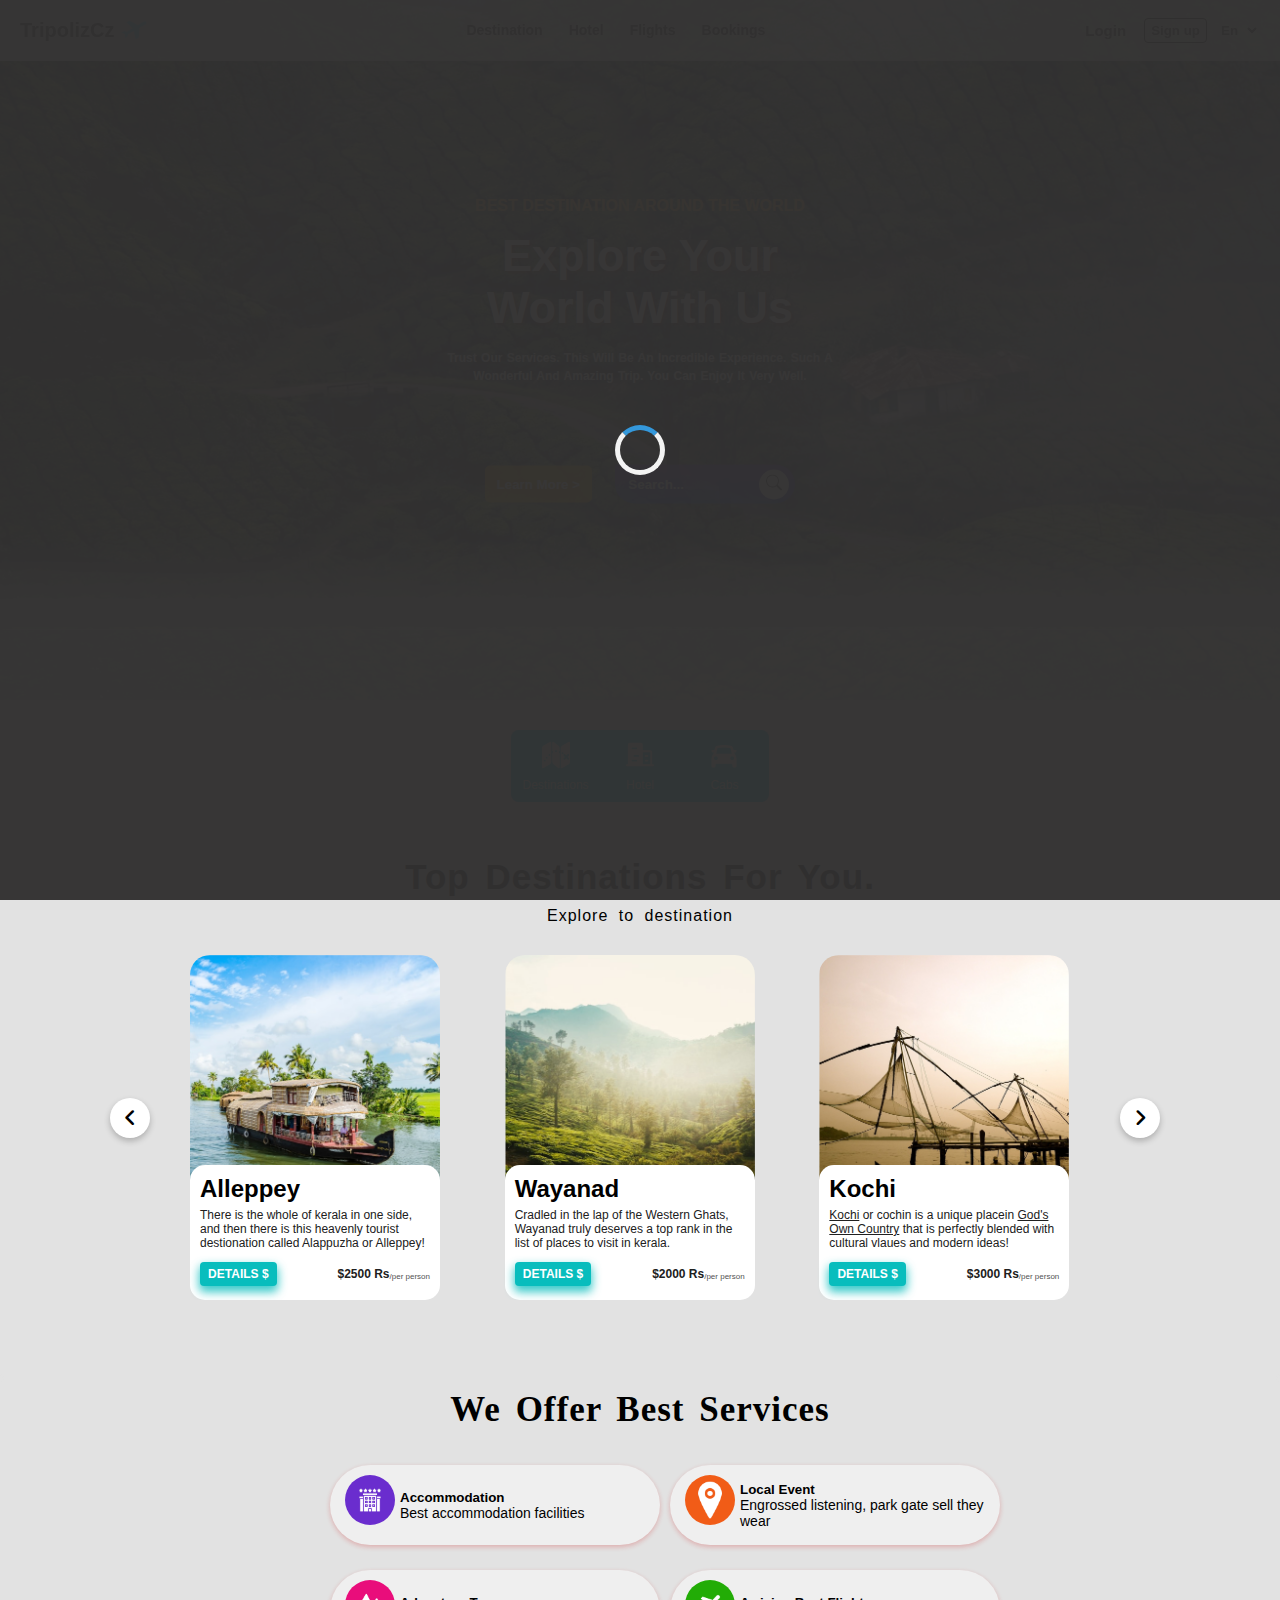
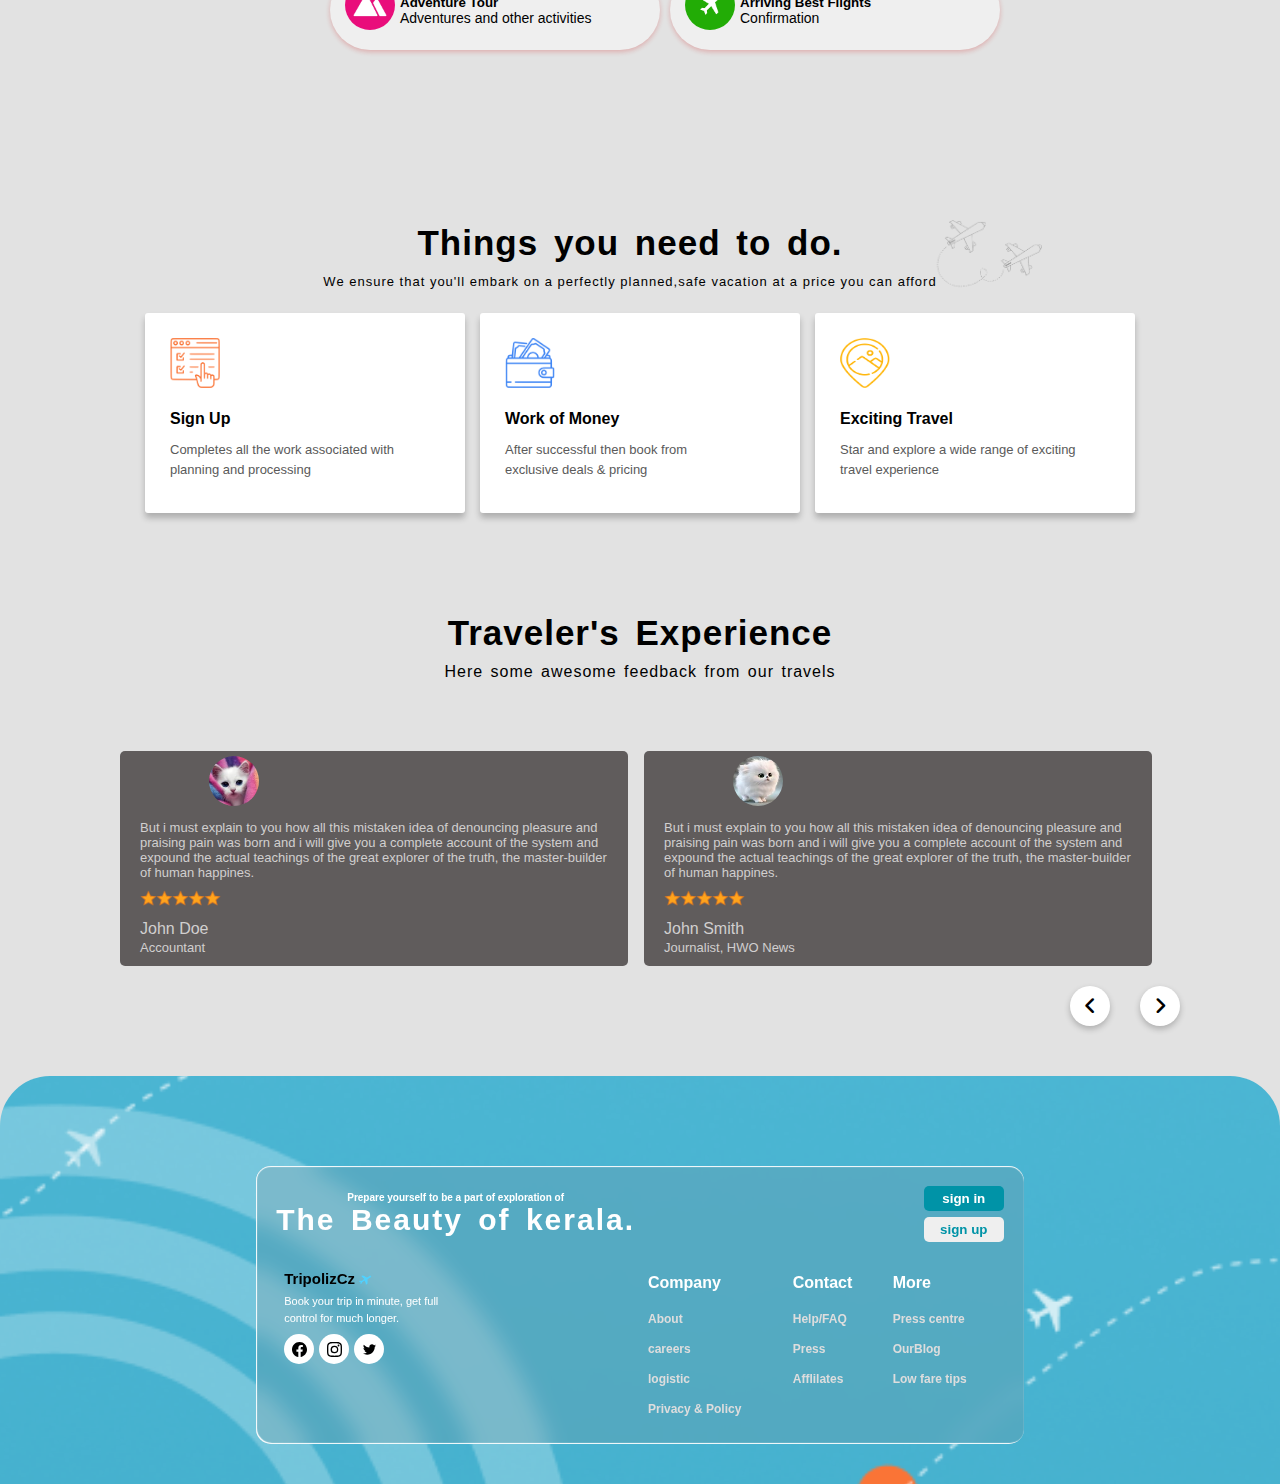
<file: index.html>
<!DOCTYPE html>
<html lang="en">

<head>
    <meta charset="UTF-8">
    <meta name="viewport" content="width=device-width, initial-scale=1.0">
    <meta name="viewport" content="width=device-width, initial-scale=1, maximum-scale=1, user-scalable=no">

    <title>TripolizCz</title>
    <!-- <link rel="stylesheet" href="index.css"> -->
    <link rel="stylesheet" href="styles/general.css">
    <link rel="stylesheet" href="styles/home-page/home.css">
    <link rel="stylesheet" href="styles/home-page/header.css">
    <link rel="stylesheet" href="styles/home-page/section1.css">
    <link rel="stylesheet" href="styles/home-page/section0.css">
    <link rel="stylesheet" href="styles/home-page/section2.css">
    <link rel="stylesheet" href="styles/home-page/section3.css">
    <link rel="stylesheet" href="styles/home-page/section4.css">
    <link rel="stylesheet" href="styles/home-page/footer.css">
    <link rel="stylesheet" href="styles/home-page/responsive.css">
    <link rel="stylesheet" href="styles/home-page/signup.css">
    <link rel="stylesheet" href="styles/home-page/package.css">
    <link rel="stylesheet" href="https://cdnjs.cloudflare.com/ajax/libs/font-awesome/6.3.0/css/all.min.css">
    <link href="https://cdn.jsdelivr.net/npm/bootstrap@5.3.2/dist/css/bootstrap.min.css" rel="stylesheet" integrity="sha384-T3c6CoIi6uLrA9TneNEoa7RxnatzjcDSCmG1MXxSR1GAsXEV/Dwwykc2MPK8M2HN" crossorigin="anonymous">
    <script src="scripts/sliderPackage.js" defer></script>
    <script src="scripts/sliderReview.js" defer></script>
</head>

<body class="orginalContent">
    <!-- header of the page -->
    <header>
        <a href="#">
            <div class="logo">

                <p>TripolizCz</p>
                <img src="images/plane.png" class="icon-plane" alt="logo">
            </div>
        </a>
        <nav class="nav-section">
            <a class="nav" href="#Destination">Destination</a>
            <a class="nav" onclick="">Hotel</a>
            <a class="nav" onclick="">Flights</a>
            <a class="nav" onclick="">Bookings</a>
        </nav>
        <div class="user-actions">
            <button class="login-btn" onclick="processing();">Login</button>
            <button class="Signup-btn js-signup">Sign up</button>
            <select id="myselect">
                <option selected>En</option>
                <option>Ara</option>
                <option>Mal</option>
                <option>Hi</option>
            </select>
        </div>
    </header>
    <!-- main body of the page  -->
    <main>

        <!-- section 1 background image included part -->
        <section class="display-main">

            <img class="background-image2" src="images/bg.jpg" alt="background-image">
            <div class="overlay"></div>


            <div class="center-content">
                <p class="mainp-1">Best Destination around the world</p>
                <p class="mainp-2">Explore Your <br>World With Us</p>
                <div class="mainp-3-div">
                    <p class="mainp-3">Trust our services. This will be an incredible experience. Such a wonderful and
                        amazing trip. You can enjoy it very well.</p>
                </div>

                <div class="mainp-4">
                    <button class="main-btn1" onclick="processing();">Learn More ></button> &nbsp;
                    <div class="search-container">
                        <label class="input-icon1" for="myInput" onclick="processing();">
                            <svg xmlns="http://www.w3.org/2000/svg" width="16" height="16" fill="currentColor"
                                class="bi bi-search" viewBox="0 0 16 16">
                                <path
                                    d="M11.742 10.344a6.5 6.5 0 1 0-1.397 1.398h-.001c.03.04.062.078.098.115l3.85 3.85a1 1 0 0 0 1.415-1.414l-3.85-3.85a1.007 1.007 0 0 0-.115-.1zM12 6.5a5.5 5.5 0 1 1-11 0 5.5 5.5 0 0 1 11 0z" />
                            </svg>
                        </label>
                        <input type="search" placeholder="Search..." class="main-btn2" id="myInput">
                    </div>
                </div>

            </div>
        </section>
        <section class="service-things">
            <div class="service-things-card">
                <button class="service-things-btn">
                    <?xml version="1.0" encoding="utf-8"?><!-- Uploaded to: SVG Repo, www.svgrepo.com, Generator: SVG Repo Mixer Tools -->
                    <svg fill="#000000" version="1.1" id="Uploaded to svgrepo.com" xmlns="http://www.w3.org/2000/svg"
                        xmlns:xlink="http://www.w3.org/1999/xlink" width="800px" height="800px" viewBox="0 0 32 32"
                        xml:space="preserve">
                        <style type="text/css">
                            .puchipuchi_een {
                                fill: #ffffff;
                            }
                        </style>
                        <path class="puchipuchi_een"
                            d="M9.285,2.029l-6.57,3.942C1.772,6.537,1,7.9,1,9v20c0,1.1,0.772,1.537,1.715,0.971l6.57-3.942
                        C10.228,25.463,11,24.1,11,23V3C11,1.9,10.228,1.463,9.285,2.029z M4,23c-0.552,0-1-0.448-1-1s0.448-1,1-1s1,0.448,1,1
                        S4.552,23,4,23z M6,20c-0.552,0-1-0.448-1-1s0.448-1,1-1s1,0.448,1,1S6.552,20,6,20z M9,17c-0.552,0-1-0.448-1-1s0.448-1,1-1
                        s1,0.448,1,1S9.552,17,9,17z M18.4,5.8l-4.8-3.6C12.72,1.54,12,1.9,12,3v9c0.552,0,1,0.448,1,1s-0.448,1-1,1v9
                        c0,1.1,0.72,2.54,1.6,3.2l4.8,3.6c0.88,0.66,1.6,0.3,1.6-0.8V14c-0.552,0-1-0.448-1-1s0.448-1,1-1V9C20,7.9,19.28,6.46,18.4,5.8z
                         M16,13c-0.552,0-1-0.448-1-1s0.448-1,1-1s1,0.448,1,1S16.552,13,16,13z M29.285,2.029l-6.57,3.942C21.772,6.537,21,7.9,21,9v20
                        c0,1.1,0.772,1.537,1.715,0.971l6.57-3.942C30.228,25.463,31,24.1,31,23V3C31,1.9,30.228,1.463,29.285,2.029z M23,15
                        c-0.552,0-1-0.448-1-1s0.448-1,1-1s1,0.448,1,1S23.552,15,23,15z M29.707,19.293c0.391,0.391,0.391,1.023,0,1.414
                        C29.512,20.902,29.256,21,29,21s-0.512-0.098-0.707-0.293L27,19.414l-1.293,1.293C25.512,20.902,25.256,21,25,21
                        s-0.512-0.098-0.707-0.293c-0.391-0.391-0.391-1.023,0-1.414L25.586,18l-1.293-1.293c-0.391-0.391-0.391-1.023,0-1.414
                        s1.023-0.391,1.414,0L27,16.586l1.293-1.293c0.391-0.391,1.023-0.391,1.414,0s0.391,1.023,0,1.414L28.414,18L29.707,19.293z" />
                    </svg>
                    <p>Destinations</p>
                </button>
                <button class="service-things-btn">
                    <?xml version="1.0" encoding="utf-8"?><!-- Uploaded to: SVG Repo, www.svgrepo.com, Generator: SVG Repo Mixer Tools -->
                    <svg fill="#000000" width="800px" height="800px" viewBox="0 0 256 256" id="Flat"
                        xmlns="http://www.w3.org/2000/svg">
                        <style type="text/css">
                            .puchipuchi_een {
                                fill: #ffffff;
                            }
                        </style>
                        <path
                            d="M240,207.98316h-8.00586v-104a16.01833,16.01833,0,0,0-16-16h-64v-48a16.01833,16.01833,0,0,0-16-16h-96a16.01833,16.01833,0,0,0-16,16v168H16a8,8,0,0,0,0,16H240a8,8,0,0,0,0-16Zm-120.00586-72a8.00009,8.00009,0,0,1-8,8h-32a8,8,0,0,1,0-16h32A8.00008,8.00008,0,0,1,119.99414,135.98316Zm-56-72h32a8,8,0,1,1,0,16h-32a8,8,0,0,1,0-16Zm0,104h32a8,8,0,1,1,0,16h-32a8,8,0,0,1,0-16Zm88-64h64v104h-64Zm48,72a8.00009,8.00009,0,0,1-8,8h-16a8,8,0,0,1,0-16h16A8.00008,8.00008,0,0,1,199.99414,175.98316Zm-32-40a8.00008,8.00008,0,0,1,8-8h16a8,8,0,1,1,0,16h-16A8.00009,8.00009,0,0,1,167.99414,135.98316Z" />
                    </svg>
                    <p>Hotel</p>
                </button>
                <button onclick="" class="service-things-btn">
                    <?xml version="1.0" encoding="utf-8"?><!-- Uploaded to: SVG Repo, www.svgrepo.com, Generator: SVG Repo Mixer Tools -->
                    <svg width="800px" height="800px" viewBox="0 0 24 24" fill="none"
                        xmlns="http://www.w3.org/2000/svg">
                        <style type="text/css">
                            .puchipuchi_een {
                                fill: #ffffff;
                            }
                        </style>
                        <path fill-rule="evenodd" clip-rule="evenodd"
                            d="M2 14.803v6.447c0 .414.336.75.75.75h1.614a.75.75 0 0 0 .74-.627L5.5 19h13l.395 2.373a.75.75 0 0 0 .74.627h1.615a.75.75 0 0 0 .75-.75v-6.447a5.954 5.954 0 0 0-1-3.303l-.78-1.17a1.994 1.994 0 0 1-.178-.33h.994a.75.75 0 0 0 .671-.415l.25-.5A.75.75 0 0 0 21.287 8H19.6l-.31-1.546a2.5 2.5 0 0 0-1.885-1.944C15.943 4.17 14.141 4 12 4c-2.142 0-3.943.17-5.405.51a2.5 2.5 0 0 0-1.886 1.944L4.399 8H2.714a.75.75 0 0 0-.67 1.085l.25.5a.75.75 0 0 0 .67.415h.995a1.999 1.999 0 0 1-.178.33L3 11.5c-.652.978-1 2.127-1 3.303zm15.961-4.799a4 4 0 0 0 .34.997H5.699c.157-.315.271-.65.34-.997l.632-3.157a.5.5 0 0 1 .377-.39C8.346 6.157 10 6 12 6c2 0 3.654.156 4.952.458a.5.5 0 0 1 .378.389l.631 3.157zM5.5 16a1.5 1.5 0 1 0 0-3 1.5 1.5 0 0 0 0 3zM20 14.5a1.5 1.5 0 1 1-3 0 1.5 1.5 0 0 1 3 0z" />
                    </svg>
                    <p>Cabs</p>
                </button>
            </div>

        </section>
        <!-- section 2 destinations part -->
        <section id="Destination">
            <div class="package-head">
                <h2>top Destinations for you.</h2>
                <p>Explore to destination</p>
            </div>
            <!-- <div class=".package-card-grid-parent-flex"> -->
            <div class="package-card-grid-parent">
                <i id="left" class="fa-solid fa-angle-left"></i>

                <ul class="package-card-grid js-package-grid">


                </ul>



                <i id="right" class="fa-solid fa-angle-right"></i>

            </div>
            <!-- </div> -->

        </section>

        <!-- styles on section 1css  -->
        <section class="display-main-services">
            <h2>We Offer Best Services</h2>
            <div class="display-main-services-grid">
                <div class="services-btn-container S-btn-1">
                    <button class="services-btn">
                        <span class="services-icon-container">
                            <img class="services-icon s-icon-1" src="images/hotel.png" alt="Hotel Icon">
                        </span>
                        <div class="p-services-content">
                        <p><b>Accommodation</b></p>
                        <p class="small-services-content">Best accommodation facilities</p></div>
                    </button>
                </div>
                <div class="services-btn-container S-btn-2">
                    <button class="services-btn">
                        <span class="services-icon-container">
                            <img class="services-icon s-icon-2" src="images/map.png" alt="Map Icon">
                        </span>
                        <div class="p-services-content">

                        <p><b>Local Event</b></p>
                        <p class="small-services-content">Engrossed listening, park gate sell they wear</p>
                        </div>
                    </button>
                </div>
                <div class="services-btn-container S-btn-3">
                    <button class="services-btn">
                        <span class="services-icon-container">
                            <img class="services-icon s-icon-3" src="images/mountain.png" alt="Mountain Icon">
                        </span>
                        <div class="p-services-content">

                        <p><b>Adventure Tour</b></p>
                        <p class="small-services-content">Adventures and other activities</p>
                        </div>
                    </button>
                </div>
                <div class="services-btn-container S-btn-4">
                    <button class="services-btn">
                        <span class="services-icon-container">
                            <img class="services-icon s-icon-4" src="images/aroplane.png" alt="Airplane Icon">
                        </span>
                        <div class="p-services-content">
                        
                        <p><b>Arriving Best Flights</b></p>
                        <p class="small-services-content">Confirmation</p>
                        </div>
                    </button>
                </div>
            </div>
        </section>

        <!-- section 3 things to do part -->
        <section id="things-to-do">
            <!-- <div class="overlay-things-to-do"></div> -->
            <div class="things-to-do-head-child">
                <div class="things-to-do-head-parent-dad">
                    <div class="things-to-do-head-parent">

                        <div class="things-to-do-head">
                            <h2>Things you need to do.</h2>
                            <p>We ensure that you'll embark on a perfectly planned,safe vacation at a price you can
                                afford</p>
                        </div>
                        <div class="things-to-do-logo">
                            <img src="images/Element.png" alt="logo" class="things-to-do-img-element">

                        </div>
                    </div>
                </div>
            </div>
            <div class="things-to-do-card-grid">
                <div class="things-to-do-card">
                    <div class="things-card-details-logo">
                        <img src="images/Groupsignup.png" alt="icon">
                    </div>
                    <div class="things-card-details-content">
                        <h4>Sign Up</h4>
                        <P>Completes all the work associated with <br>planning and processing</P>
                    </div>
                </div>
                <div class="things-to-do-card">
                    <div class="things-card-details-logo">
                        <img src="images/Groupmoney.png" alt="icon">
                    </div>
                    <div class="things-card-details-content">
                        <h4>Work of Money</h4>
                        <P>After successful then book from <br>exclusive deals & pricing</P>
                    </div>
                </div>
                <div class="things-to-do-card">
                    <div class="things-card-details-logo">
                        <img src="images/Grouptravel.png" alt="icon">
                    </div>
                    <div class="things-card-details-content">
                        <h4>Exciting Travel</h4>
                        <P>Star and explore a wide range of exciting <br>travel experience</P>
                    </div>
                </div>
            </div>

        </section>
        <!-- section 4 review or users experience part -->
        <section id="user-experience">
            <div class="experience-head">
                <h2>Traveler's experience</h2>

                <p>Here some awesome feedback from our travels</p>

            </div>
            <div class="experience-card-grid-parent">

                <ul class="experience-card-grid js-experience-grid">

                </ul>

                <i id="left" class="fa-solid fa-angle-left left-i"></i>

                <i id="right" class="fa-solid fa-angle-right"></i>


                <!-- <div class="experience-card-button">
                <i id="left" class="fa-solid fa-angle-left"></i>

                <i id="right" class="fa-solid fa-angle-right"></i>

            </div> -->
            </div>

        </section>
        <!-- footer of the page -->
        <footer>
            <img class="footer-bg" src="images/footer.png" alt="background-image" >
            <!-- loading="lazy" -->
            <div class="footer-content">
                <div class="footer-card">
                    <div class="footer-card-blur">

                        <div class="footer-card-grid">
                            <div class="footer-head-grid">
                                <div class="footer-head">
                                    <p>Prepare yourself to be a part of exploration of</p>
                                    <h2>The Beauty of kerala.</h2>
                                </div>
                                <div class="footer-button">
                                    <button class="signin-footer" onclick="processing();">sign in</button>
                                    <button class="signup-footer js-signup">sign up</button>
                                </div>
                            </div>
                            <div class="footer-main">
                                <div class="footer-contact">
                                    <!-- <div class="footer-contact2"> -->
                                    <h2>TripolizCz
                                        <img src="images/plane.png" class="icon-plane-footer" alt="logo">
                                    </h2>
                                    <p>Book your trip in minute, get full</p>
                                    <p>control for much longer.</p>
                                    <div class="social-icon">
                                        <div class="icon">
                                            
                                            <svg xmlns="http://www.w3.org/2000/svg" width="16" height="16" fill="currentColor" class="bi bi-facebook" viewBox="0 0 16 16">
                                                <path d="M16 8.049c0-4.446-3.582-8.05-8-8.05C3.58 0-.002 3.603-.002 8.05c0 4.017 2.926 7.347 6.75 7.951v-5.625h-2.03V8.05H6.75V6.275c0-2.017 1.195-3.131 3.022-3.131.876 0 1.791.157 1.791.157v1.98h-1.009c-.993 0-1.303.621-1.303 1.258v1.51h2.218l-.354 2.326H9.25V16c3.824-.604 6.75-3.934 6.75-7.951z"/>
                                              </svg>

                                        </div>
                                        <div class="icon">
                                            <svg xmlns="http://www.w3.org/2000/svg" width="16" height="16" fill="currentColor" class="bi bi-instagram" viewBox="0 0 16 16">
                                                <path d="M8 0C5.829 0 5.556.01 4.703.048 3.85.088 3.269.222 2.76.42a3.917 3.917 0 0 0-1.417.923A3.927 3.927 0 0 0 .42 2.76C.222 3.268.087 3.85.048 4.7.01 5.555 0 5.827 0 8.001c0 2.172.01 2.444.048 3.297.04.852.174 1.433.372 1.942.205.526.478.972.923 1.417.444.445.89.719 1.416.923.51.198 1.09.333 1.942.372C5.555 15.99 5.827 16 8 16s2.444-.01 3.298-.048c.851-.04 1.434-.174 1.943-.372a3.916 3.916 0 0 0 1.416-.923c.445-.445.718-.891.923-1.417.197-.509.332-1.09.372-1.942C15.99 10.445 16 10.173 16 8s-.01-2.445-.048-3.299c-.04-.851-.175-1.433-.372-1.941a3.926 3.926 0 0 0-.923-1.417A3.911 3.911 0 0 0 13.24.42c-.51-.198-1.092-.333-1.943-.372C10.443.01 10.172 0 7.998 0h.003zm-.717 1.442h.718c2.136 0 2.389.007 3.232.046.78.035 1.204.166 1.486.275.373.145.64.319.92.599.28.28.453.546.598.92.11.281.24.705.275 1.485.039.843.047 1.096.047 3.231s-.008 2.389-.047 3.232c-.035.78-.166 1.203-.275 1.485a2.47 2.47 0 0 1-.599.919c-.28.28-.546.453-.92.598-.28.11-.704.24-1.485.276-.843.038-1.096.047-3.232.047s-2.39-.009-3.233-.047c-.78-.036-1.203-.166-1.485-.276a2.478 2.478 0 0 1-.92-.598 2.48 2.48 0 0 1-.6-.92c-.109-.281-.24-.705-.275-1.485-.038-.843-.046-1.096-.046-3.233 0-2.136.008-2.388.046-3.231.036-.78.166-1.204.276-1.486.145-.373.319-.64.599-.92.28-.28.546-.453.92-.598.282-.11.705-.24 1.485-.276.738-.034 1.024-.044 2.515-.045v.002zm4.988 1.328a.96.96 0 1 0 0 1.92.96.96 0 0 0 0-1.92zm-4.27 1.122a4.109 4.109 0 1 0 0 8.217 4.109 4.109 0 0 0 0-8.217zm0 1.441a2.667 2.667 0 1 1 0 5.334 2.667 2.667 0 0 1 0-5.334z"/>
                                              </svg>
                                        </div>
                                        <div class="icon twitter">
                                            <?xml version="1.0" encoding="utf-8"?><!-- Uploaded to: SVG Repo, www.svgrepo.com, Generator: SVG Repo Mixer Tools -->
                                            <svg fill="#000000" width="800px" height="800px" viewBox="0 0 32 32"
                                                version="1.1" xmlns="http://www.w3.org/2000/svg">
                                                <path
                                                    d="M21.387 4.959c1.652 0 3.144 0.676 4.195 1.762 1.308-0.253 2.54-0.714 3.648-1.352-0.428 1.301-1.34 2.393-2.525 3.083 1.16-0.136 2.27-0.434 3.301-0.88-0.773 1.117-1.745 2.1-2.868 2.886 0.011 0.239 0.017 0.479 0.017 0.719 0 7.366-5.782 15.863-16.354 15.863-3.245 0-6.268-0.926-8.809-2.507 0.449 0.052 0.906 0.079 1.37 0.079 2.692 0 5.172-0.89 7.139-2.387-2.517-0.043-4.641-1.657-5.369-3.87 0.351 0.066 0.711 0.101 1.082 0.101 0.522 0 1.032-0.067 1.512-0.195-2.629-0.511-4.611-2.764-4.611-5.467v-0.072c0.776 0.418 1.661 0.669 2.605 0.698-1.543-1.001-2.558-2.705-2.558-4.64 0-1.022 0.284-1.981 0.779-2.801 2.834 3.371 7.069 5.591 11.847 5.824-0.098-0.407-0.149-0.837-0.149-1.27 0-3.079 2.574-5.575 5.749-5.575zM30.006 7.572v0z">
                                                </path>
                                            </svg>


                                        </div>




                                    </div>
                                </div>
                                <!-- </div> -->
                                <div class="footer-details">
                                    <table class="footer-table" onclick="">
                                        <tr>
                                            <th>Company</th>
                                            <th>Contact</th>
                                            <th>More</th>


                                        </tr>
                                        <td>About</td>
                                        <td>Help/FAQ</td>
                                        <td>Press centre</td>


                                        </tr>
                                        <tr>

                                            <td>careers</td>
                                            <td>Press</td>
                                            <td>OurBlog</td>


                                        </tr>
                                        <tr>
                                            <td>logistic</td>
                                            <td>Afflilates</td>

                                            <td>Low fare tips</td>
                                        </tr>
                                        <tr>
                                            <td>Privacy & Policy</td>

                                        </tr>

                                    </table>
                                </div>
                            </div>
                        </div>
                    </div>
                </div>
            </div>
        </footer>
    </main>

    <!-- Responsive styles for header -->
    <header class="header2">
        <a href="#">

            <div class="logo">
                <!-- <div> -->
                    <p>TripolizCz</p>
                <img src="images/plane.png" class="icon-plane" alt="logo">
                <!-- </div> -->
                
            </div>
        </a>
        <nav class="nav-section">
            <a class="nav" href="#Destination">Destination</a>
            <a class="nav" onclick="processing();">Hotel</a>
            <a class="nav" onclick="processing();">Flights</a>
            <!-- <a class="nav" onclick="processing();">Bookings</a> -->
            <button class="login-btn" onclick="processing();">Login</button>
            <button class="Signup-btn js-signup">Sign up</button>
            <select id="myselect">
                <option>En</option>
                <option>Ar</option>
                <option>Ml</option>
                <option>Hi</option>
            </select>
        </nav>
    </header>

    <header class="header3">
        <a href="#">

            <div class="left-section3">
                <p>TripolizCz</p>
                <img src="images/plane.png" class="icon-plane" alt="logo">
            </div>
        </a>
        <div class="right-section3 js-harmburger">
            <img class="harmbur-img" src="images/hamburger-menu.svg" onclick="navSection();">
        </div>
    </header>
    <nav class="nav-section3 js-nav-section">
        <ul>
            <li> <a class="nav" href="#Destination" onclick="navSection();">Destination</a></li>
            <li> <a class="nav" onclick="navSection();">Hotel</a></li>
            <li> <a class="nav" onclick="navSection();">Flights</a> </li>
            <li> <a class="nav js-signup" onclick="navSection();">Sign up</a> </li>
            <li>
                <a>language <select id="myselect">
                        <option onclick="navSection();">En</option>
                        <option onclick="navSection();">Ar</option>
                        <option onclick="navSection();">Ml</option>
                        <option onclick="navSection();">Hi</option>
                    </select>
                </a></li>
        </ul>

    </nav>
  

    <div id="loading-overlay">
        <div class="spinner"></div>
    </div>
    <script src="scripts/general.js"></script>
    <script>
        // alert('Not compeleted the work \n project designer is to slow "dayyan"')
        function processing() {
            alert('On work \n its coming soon')
            onclick = "processing();"
        }



    </script>
    <script src="data/package.js"></script>
    <script src="data/review.js"></script>
    <script src="scripts/index.js"></script>
    <!-- type="module"  -->
</body>

</html>
</file>
<file: index.css>
/* general   styles for home page*/
* {
    margin: 0;
    padding: 0;
    box-sizing: border-box;
    font-family: 'Roboto', Arial, sans-serif;

}

/* * h2{
         color: red;
      } */
* section,
footer {
    width: 100%;
}

body {
    font-family: 'Roboto', Arial, sans-serif;
    background-color: #e2e2e2;
    margin: 0;
    padding: 0;
    /* display: flex;
          justify-content: center;
          align-items: center; */
    min-height: 100vh;
    margin: 0;
    padding: 0;
    font-size: 16px;

}

main {
    margin: 0;
    padding: 0;
    display: grid;
    grid-template-rows: auto;
    row-gap: 30px;
}

@media screen and (max-width: 768px) {
    main {
        grid-template-rows: auto auto;
        /* Add more rows as needed */
        /* overflow-x: hidden; */
    }

    body {
        font-family: 'Roboto', Arial, sans-serif;
        background-color: #e2e2e2;
        margin: 0;
        padding: 0;
        display: flex;
        justify-content: center;
        align-items: center;
        min-height: 100vh;
        margin: 0;
        padding: 0;
        font-size: 16px;

    }
}



@media screen and (max-width: 768px) {
    body {
        font-size: 14px;
    }
}

/* Adjust font sizes for other elements as needed */

/* header styles goes here */



header {
    background-color: #ffffffc7;
    color: #242222;
    display: flex;
    justify-content: space-between;
    align-items: center;
    padding: 10px 20px;
    top: 0px;
    z-index: 5;
    position: fixed;
    width: 100%;
    font-weight: 550;
    border-bottom: 1px solid #ddd;
}

header a {
    text-decoration: none;
}

.logo {

    display: flex;
    align-items: center;
    justify-content: baseline;
    cursor: crosshair;
    text-align: center;

}

.logo p {
    color: #242222;
    font-size: 20px;
    font-weight: 700;
}

.icon-plane {
    height: 40px;
    width: 40px;

}

.nav-section {
    display: flex;
    flex-direction: row;
}

.nav {
    color: #242222;
    text-decoration: none;
    font-size: 14px;
    margin: 0 5px;
    transition: color 0.3s;
    padding: 5px 8px;
    border-radius: 8px;

}

.nav:hover {
    color: #2F5A78;
    background-color: rgb(248, 181, 58);
}

.user-actions {
    display: flex;
    align-items: center;
}

.user-actions button {
    font-weight: 550;

    background-color: transparent;
    color: #242222;
    cursor: pointer;
    margin-right: 10px;
    transition: color 0.3s;
}

.Signup-btn {
    border: solid 1.5px black;
    padding: 4px 6px;
    border-radius: 4px;
    transition: color 0.3s;
    display: inline-block;
    isolation: isolate;
    position: relative;

}

.Signup-btn::after {
    content: '';
    position: absolute;
    z-index: -1;
    background-color: rgb(248, 181, 58);
    inset: 0;
    transform-origin: right;
    transform: scaleX(0);
    transition: transform 450ms;
}

.Signup-btn:hover::after,
.Signup-btn:focus-visible::after {
    transform-origin: left;
    transform: scaleX(1);
}

.login-btn {
    border: none;
    font-size: 15px;
    transition: color 0.3s;
    padding: 5px 8px;
    border-radius: 8px;
}

.login-btn:hover {
    background-color: rgb(248, 181, 58);
}

.user-actions button:hover {
    color: #2F5A78;

}

select {
    font-weight: 550;
    background-color: transparent;
    color: #242222;
    border: none;
    cursor: pointer;
}

#myselect:focus {
    outline: orange;
}

.header2 {
    display: none;
}


/* responsive styles */
@media (max-width: 750px) {
    header {
        display: none;
    }

    .header2 {
        background-color: #ffffffe3;
        display: grid;
        align-items: center;
        grid-template-columns: 1fr;
        justify-content: center;
        width: 100%;
        row-gap: 15px;
        padding: 5px 3px;
        position: fixed;
    }

    .header2 a {
        text-decoration: none;
    }

    .logo {
        display: flex;
        align-items: center;
        justify-content: center;
        font-size: 20px;
    }

    .nav-section {
        width: 100%;
        display: flex;
        align-items: center;
        justify-content: space-between;
        column-gap: 15px;

    }

    .nav-section button {
        background-color: transparent;
        color: #000000;
        cursor: pointer;
        margin: 0px 5px;
        transition: color 0.3s;
    }

    .login-btn:hover {
        background-color: rgb(248, 181, 58);
    }

    .nav {
        color: #000000;
        text-decoration: none;
        font-size: 14px;
        margin: 0px 5PX;
        transition: color 0.3s;
        padding: 5px 7px;
        border-radius: 8px;
        left: -3px;
    }


    .Signup-btn {
        width: 65px;
    }
}

@media (max-width: 650px) {
    .nav-section {

        column-gap: 1px;
        left: -50px;
    }
}


.service-things {
    /* background-color: red; */
    /* height: 50px; */
    /* margin-top: 20px; */
    display: flex;
    align-items: center;
    justify-content: center;
    z-index: 1;

}

.service-things-card {
    background: rgb(0, 207, 235);
    padding: 5px;
    border-radius: 8px;

}

.service-things-btn {
    border: none;
    color: white;
    background: rgb(0, 207, 235);
    padding: 5px;
    border-radius: 8px;
    width: 80px;

}

.service-things-btn:hover {
    border: none;
    color: rgb(0, 207, 235);
    background: rgb(255, 255, 255);

}

.service-things-btn img {
    height: 30px;
    width: 30px;
    color: black;
}

.service-things-btn p {
    font-size: 12px;
    margin-top: 5px;
}



/* 
        <!-- section 1 background image included part -->

*/



.display-main {
    position: relative;
    height: 700px;
    background-color: #2F5A78;
    /* object-fit: cover; */
    /* background-image: url('/images/nature.jpeg');
     background-size: cover;
     background-position: center;
     background-repeat: no-repeat; */
    /* z-index: 2; */
}

.overlay {
    position: absolute;
    bottom: 0;
    left: 0;
    width: 100%;
    height: 10%;
    background-color: #e2e2e2fa;
    box-shadow: 0px 0px 0px rgba(0, 0, 0, 0.253), 0px 0px 50px 55px #e2e2e2;
}

.background-image {
    width: 100%;
    height: 100%;
    object-fit: cover;
}

.center-content {
    position: absolute;
    top: 50%;
    left: 50%;
    transform: translate(-50%, -50%);
    text-align: center;
}

.mainp-1 {
    color: rgb(243, 190, 92);
    text-transform: uppercase;
    margin-bottom: 15px;
    font-weight: bold;
}

.mainp-2 {
    color: white;
    text-transform: capitalize;
    font-weight: bold;
    font-size: 45px;
    margin-bottom: 15px;
    /* width: 350px; */
    overflow-wrap: break-word;
    word-wrap: break-word;
    word-break: break-word;
    text-shadow: 2px 2px 4px rgb(109, 50, 50);

}

.mainp-3 {
    color: rgb(248, 248, 248);
    text-transform: capitalize;
    font-size: 12px;
    font-weight: 550;
    word-spacing: 1px;
    width: 400px;
    overflow-wrap: break-word;
    word-wrap: break-word;
    word-break: break-word;
    margin-bottom: 80px;
    line-height: 18px;

}

.main-btn1 {
    padding: 11px 12px;
    border-radius: 5px;
    border: none;
    background-color: rgba(255, 190, 11, 0.726);
    color: #fff;
    font-weight: bold;
    margin-right: 10px;
    transition: background-color 0.2s, transform 0.2s;
}

.main-btn1:hover {
    transform: scale(1.08);
    background-color: rgba(226, 166, 0, 0.829);
}

.main-btn2 {
    padding: 12px 13px;
    border-radius: 25px;
    border-top-left-radius: 0px;
    border: none;
    background: linear-gradient(to bottom, rgba(102, 27, 199, 0.747) 0%, rgba(14, 62, 219, 0.747) 100%);

    color: #ffffff;
    font-weight: bold;
    width: 180px;
}

.main-btn2::placeholder {
    color: white;
}

.main-btn2:focus {
    outline: 2px solid blue;
}

.search-container {
    position: relative;
    display: inline-block;
}

.input-icon {
    position: absolute;
    top: 50%;
    right: 6px;
    /* Adjust as needed for the icon's position */
    transform: translateY(-50%);
    color: rgba(0, 0, 0, 0.747);
    background-color: #f0f0f0;
    padding: 5px;
    padding-bottom: 2px;
    border-radius: 20px;
}

.display-main-services {
    /* background: linear-gradient(to bottom, rgba(255, 255, 255, 0.726)50%, rgba(14, 62, 219, 0.747)); */
    position: relative;
    /* height: 500px; */
    margin-bottom: 80px;
    align-items: center;
    text-align: center;
    display: flex;
    flex-direction: column;
    row-gap: 25px;
    background-color: #e2e2e2;
    box-shadow: 0px -12px 4px #e2e2e2;
    ;
}

.display-main-services h2 {
    display: flex;
    justify-content: center;
    font-weight: 550;
    align-items: center;
    margin-bottom: 30px;
    font-family: 'Roboto Slab', serif;
    /* text-shadow: 2px 2px 4px rgb(59, 59, 59); */
    text-transform: capitalize;
    margin-bottom: 10px;
    font-weight: 600;
    font-size: 35px;
    letter-spacing: 1px;
    word-spacing: 5px;


}

.display-main-services-grid {
    display: grid;
    padding-right: 80px;
    grid-template-columns: 200px 200px;
    justify-content: center;
    align-content: center;
    column-gap: 130px;
    row-gap: 20px;
}

.services-btn {
    padding: 10px;
    width: 290px;
    text-align: start;
    border: none;
    border-radius: 50px;
    box-shadow: 0px 2px 5px rgba(209, 17, 17, 0.247);
    height: 60px;
    cursor: context-menu;
}

.services-btn p {
    margin-left: 55px;
}


.services-icon {
    /* margin-top: 3px; */
    margin-bottom: -10px;
    height: 40px;
    width: 40px;
    padding: 4px;
    border-radius: 40px;
    cursor: cell;
    color: #fff;
    /* background-color: black; */


}

.s-icon-1 {
    background-color: rgb(106, 45, 206);
    color: #fff;

}

.s-icon-2 {
    background-color: rgb(241, 92, 23);
    color: #fff;

}

.s-icon-3 {
    background-color: rgb(233, 13, 123);
    color: #fff;

}

.s-icon-4 {
    background-color: rgb(34, 172, 6);
    color: #fff;

}

.services-btn-container {
    position: relative;
    display: inline-block;
}

.services-icon-container {
    position: absolute;
    top: 25px;
    /* background-color: #0056b3; */
    /* Adjust as needed for the icon's position */
    transform: translateY(-50%);
    color: rgba(0, 0, 0, 0.747);
    /* background-color: #f0f0f0; */
    padding: 5px;
    padding-bottom: 2px;
    border-radius: 20px;
}


@media (max-width: 750px) {


    .display-main-services-grid {
        display: grid;
        grid-template-columns: 1fr;
        justify-content: center;
        align-content: center;
        column-gap: 130px;
        row-gap: 30px;
    }

    .services-btn-container {
        padding-left: 150px;
    }

    .services-btn {
        padding: 10px;
        text-align: start;
        border: none;
        border-radius: 50px;
        box-shadow: 0px 2px 5px rgba(209, 17, 17, 0.247);
        height: 60px;
        cursor: context-menu;
    }

    .S-btn-1 {
        left: -80px;
    }

    /* .S-btn-2 {
        left: 10px;
     } */

    .S-btn-3 {
        left: -80px;
    }

    /* .S-btn-4 {
        right: 0px;
     } */

    .services-btn p {
        margin-left: 55px;
    }

    .display-main-services h2 {
        font-family: 'Roboto Slab', serif;
        text-shadow: none;
        font-weight: 550;
        font-size: 30px;
        letter-spacing: 1px;
        word-spacing: 3px;


    }

}

/* <!-- section 2 services part -->*/



#Destination {
    margin-bottom: 60px;
    display: flex;
    align-items: center;
    justify-content: center;
    flex-direction: column;
    padding: 0px 15px;
}

.package-head {
    text-align: center;
    padding: 10px;
}

.package-head h2 {
    text-transform: capitalize;
    margin-bottom: 10px;
    font-weight: 800;
    font-size: 35px;
    letter-spacing: 1px;
    word-spacing: 5px;
}

.package-head p {
    letter-spacing: 1px;
    word-spacing: 5px;
}

.package-card-grid-parent {
    max-width: 1100px;
    width: 100%;
    position: relative;
    padding: 0px 15px;
    /* Adjust padding as needed */
    /* background-color: red; */

}

.package-card-grid-parent i {
    height: 40px;
    width: 40px;
    text-align: center;
    line-height: 40px;
    border-radius: 50%;
    background-color: #fff;
    cursor: pointer;
    position: absolute;
    top: 50%;
    font-size: 1.25rem;
    transform: translateY(-50%);
    box-shadow: 0 3px 6px rgba(0, 0, 0, 0.23);
}

.package-card-grid-parent i:first-child {
    left: -30px;
}

.package-card-grid-parent i:last-child {
    right: -20px;
}

.package-card-grid-parent .package-card-grid {
    display: grid;
    grid-auto-flow: column;
    grid-auto-columns: calc((100% / 3) - 16px);
    gap: 16px;
    overflow-x: auto;
    scroll-snap-type: x mandatory;
    scrollbar-width: 0;
    overflow: hidden;
    scroll-behavior: smooth;
}

.package-card-grid::-webkit-scrollbar {
    display: none;
}

.package-card-grid {
    /* list-style: none; */
    /* display: flex; */
    /* margin: 0; */
    margin-top: 20px;
    /* margin-left: 40px; */
    /* background-color: rgb(23, 39, 179); */
    /* padding: 0px 55px; */
    /* display: grid; */
    /* grid-template-columns: 1fr 1fr 1fr 1fr; */
    /* column-gap: 55px; */
    /* padding: 5px 25px; */
    /* justify-content: center;
     align-items: center;  */
    /* padding: 0px 60px; */
    /* width: 100%; */
}

.package-card .package-card-grid {
    scroll-snap-align: start;
    list-style: none;
    display: flex;
    align-items: center;
    justify-content: center;
    flex-direction: column;
    border-radius: 10px;
}

.package-card-grid.dragging {
    scroll-behavior: auto;
    scroll-snap-type: none;
}

.package-card-grid.dragging .package-card {
    cursor: grab;
    user-select: none;
}

.package-card {
    /* background-color: red; */
    /* height: 300px; */
    border-radius: 20px;
    padding: 0px;
    width: 250px;
    display: flex;
    flex-direction: column;
}

.package-image {
    height: 220px;
    border-radius: 20px;

}

.package-image img {
    width: 100%;
    border-top-left-radius: 20px;
    border-top-right-radius: 20px;
}

.package-card-details {
    margin-top: -10px;
    padding: 10px;
    display: flex;
    flex-direction: column;
    row-gap: 5px;
    background-color: #fff;
    border-radius: 15px;
    font-family: 'Roboto', Arial, sans-serif;
}

.package-card-details h2 {
    font-weight: 900;
}

.package-card-details p {
    width: 100%;
    font-size: 12px;
    color: rgb(32, 32, 32);
}

.package-details-bottom {
    display: flex;
    margin-top: 7px;
    margin-bottom: 4px;
}

.package-details-bottom button {
    width: 110px;
    color: white;
    background-color: orange;
    border: none;
    padding: 5px;
    text-align: center;
    align-items: center;
    justify-content: center;
    display: flex;
    border-radius: 4px;
    text-transform: uppercase;
    font-size: 12px;
    font-weight: 900;

}

.package-details-bottom p {
    display: flex;
    justify-content: end;
    /* align-items: center; */
}

.package-details-bottom .span1 {
    display: flex;
    align-items: center;
    font-weight: 700;

}

.package-details-bottom .span2 {
    font-size: 8px;
    display: flex;
    padding-top: 5px;
    align-items: center;
    color: rgb(83, 83, 83);


}


@media screen and (max-width: 950px) {
    .package-card-grid-parent .package-card-grid {
        grid-auto-columns: calc((100% / 2) - 9px);
    }

    .package-card-grid-parent {
        justify-content: center;
        display: flex;
        align-items: center;
        max-width: 650px;
        /* background-color: green; */
        padding: 5px 35px;


    }

    .package-card-grid {
        padding: 5px 20px;
        /* justify-content: center;
            display: flex;
            align-items: center; */
        /* justify-content: space-around; */
    }

    .package-head h2 {

        font-size: 30px;
        word-spacing: 3px;
    }
}

@media screen and (max-width: 700px) {
    .package-card-grid-parent .package-card-grid {
        grid-auto-columns: calc((100% / 1) - 9px);
        gap: 12px;

    }

    .package-card-grid-parent {
        justify-content: center;
        display: flex;
        align-items: center;
        max-width: 400px;
        /* background-color: green; */
        padding: 5px 35px;


    }

    .package-card-grid {
        padding: 5px 20px;
        /* justify-content: center;
            display: flex;
            align-items: center; */
        /* justify-content: space-around; */
    }

}

@media screen and (max-width: 450px) {
    .package-card-grid-parent .package-card-grid {
        grid-auto-columns: 100%;
    }

    .package-card-grid-parent {
        max-width: 400px;
        padding: 0px 0px;
    }

}


/* 
<!-- section 3 destinations part -->
*/


#things-to-do {
    margin-bottom: 60px;
    padding: 0px 15px;
}

.things-to-do-head-parent-dad {
    display: flex;
    justify-content: center;
    align-items: center;
    padding-left: 80px;
}

.things-to-do-head-parent {
    display: flex;
    justify-content: center;
    align-items: center;
    gap: 15px;

}

.things-to-do-head {
    flex-direction: column;
    text-align: center;
    display: flex;
    justify-content: center;
    align-items: center;

}

.things-to-do-head h2 {
    margin-bottom: 10px;
    font-weight: 800;
    font-size: 35px;
    letter-spacing: 1px;
    word-spacing: 5px;
    /* text-transform: capitalize; */

}

.things-to-do-head p {
    line-height: 17px;
    font-size: 13px;
    letter-spacing: 1px;
    /* word-spacing: 1px; */

}

.things-to-do-logo {

    display: flex;
    justify-content: center;
    align-items: center;
    height: 100%;
    width: 100px;
}

.things-to-do-logo img {
    /* height: 100% + 10px; */

    width: 110px;
}

.things-to-do-card-grid {
    margin-top: 20px;
    display: grid;
    grid-template-columns: 1fr 1fr 1fr;
    /* grid-template-columns: repeat(auto-fill, minmax(280px, 1fr));  */

    gap: 15px;
    padding: 0px 15px;
    justify-content: center;
    align-items: center;
}

.things-to-do-card {
    background-color: #ffffff;
    height: 200px;
    width: 320px;
    display: flex;
    flex-direction: column;
    row-gap: 22px;
    padding: 25px;
    padding-right: 50px;
    border-radius: 3px;
    box-shadow: 0 5px 6px rgba(0, 0, 0, 0.23);


}

.things-card-details-logo {
    height: 50px;
    width: 50px;
    /* background-color: red; */
}

.things-card-details-logo img {
    height: 100%;
    width: 100%;
}

.things-card-details-content {
    display: flex;
    flex-direction: column;
    row-gap: 12px;
}

.things-card-details-content h4 {
    font-weight: 550;
}

.things-card-details-content p {
    font-size: 13px;
    line-height: 20px;
    color: rgb(90, 90, 90);
}

@media screen and (max-width: 900px) {
    .things-to-do-card-grid {
        grid-template-columns: auto;
        row-gap: 20px;

    }

    .things-to-do-head h2 {
        margin-bottom: 10px;
        font-weight: 800;
        font-size: 28px;
        letter-spacing: 0px;
        word-spacing: 0px;
        /* text-transform: capitalize; */

    }
}

@media screen and (max-width: 600px) {
    .things-to-do-card-grid {
        grid-template-columns: auto;
        row-gap: 20px;

    }

    /* .things-to-do-card-grid {
        grid-template-columns: repeat(auto-fill, minmax(150px, 1fr)); 
    } */
}


/*
        <!-- section 4 things to do part -->

*/

#user-experience {
    margin-bottom: 80px;
    display: flex;
    align-items: center;
    justify-content: center;
    flex-direction: column;
    padding: 0px 35px;
}

.experience-head {
    text-align: center;
    padding: 10px;
}

.experience-head h2 {
    text-transform: capitalize;
    margin-bottom: 10px;
    font-weight: 800;
    font-size: 35px;
    letter-spacing: 1px;
    word-spacing: 5px;
}

.experience-head p {
    letter-spacing: 1px;
    word-spacing: 5px;
}

.experience-card-grid-parent {
    max-width: 1100px;
    width: 100%;
    position: relative;
    padding: 0px 30px;
    /* 
     display: grid;
     grid-template-columns: 1fr;
     height: 600px;
     justify-content: center;
     align-items: center;
     padding: 15px 3px;
      */
}

.experience-card-grid-parent i {
    height: 40px;
    width: 40px;
    text-align: center;
    line-height: 40px;
    border-radius: 50%;
    background-color: #fff;
    cursor: pointer;
    position: absolute;
    /* top: 50%; */
    bottom: -80px;
    font-size: 1.25rem;
    transform: translateY(-50%);
    box-shadow: 0 3px 6px rgba(0, 0, 0, 0.23);
}

/* .experience-card-grid-parent i:first-child{
    background-color: red;
     } */
.left-i {
    right: 80px;
}

.experience-card-grid-parent i:last-child {
    right: 10px;
    /* background-color: red; */

}

.experience-card-grid-parent .experience-card-grid {
    display: grid;
    grid-auto-flow: column;
    grid-auto-columns: calc((100% / 2) - 12px);
    gap: 16px;
    overflow-x: auto;
    scroll-snap-type: x mandatory;
    scrollbar-width: 0;
    /* overflow: hidden; */
    scroll-behavior: smooth;
}

.experience-card-grid::-webkit-scrollbar {
    display: none;
}

.experience-card-grid {
    margin-top: 60px;
    /* z-index: -1; */
}

/* .experience-card-grid {
     display: grid;
     grid-template-columns: 1fr 1fr 1fr;
     column-gap: 20px;
     justify-content: space-around;
     padding: 5px 30px;
     margin-top: 40px;
 } */
.experience-card-grid .experience-card {
    scroll-snap-align: start;

    list-style: none;
    display: flex;
    align-items: center;
    justify-content: center;
    flex-direction: column;
    border-radius: 5px;


}

.experience-card-grid.dragging {
    scroll-behavior: auto;
    scroll-snap-type: none;
}

.experience-card-grid.dragging .experience-card {
    cursor: grab;
    user-select: none;
}

.experience-card {
    background-color: rgba(179, 176, 176, 0.479);
    border-radius: 5px;
    width: 420px;
    display: flex;
    flex-direction: column;
    /* z-index: 1; */
    /* height: 300px; */
}

.experience-card-logo {
    margin-top: 5px;
    margin-left: -280px;
    /* position: absolute; */
    /* overflow: hidden; */
    /* z-index: ; */
}

.experience-card-logo img {
    border-radius: 25px;
    height: 50px;
    width: 50px;
}

.experience-card-details {
    display: flex;
    flex-direction: column;
    padding: 10px 20px;
    /* margin-top: 30px; */

}

.review-p-1 {
    color: grey;
    font-size: 13px;
    /* width: 390px; */
}

.review-p-2 {
    margin-top: 10px;
    margin-bottom: 10px;
}

.review-p-2 img {
    height: 16px;

}

.review-p-3 {
    color: grey;
}

.review-p-3 span {
    font-size: 13px;
}

@media screen and (max-width: 800px) {
    .experience-card-grid-parent .experience-card-grid {
        grid-auto-columns: calc((100% / 1) - 9px);
    }

    .experience-card-grid-parent {
        max-width: 500px;
        display: flex;
        justify-content: center;
        align-items: center;
    }

    /* #user-experience {
    background-color: green;
} */
}

@media screen and (max-width: 600px) {
    .experience-card-grid-parent .experience-card-grid {
        grid-auto-columns: 100%;
    }

    .experience-card-grid-parent {
        max-width: 500px;
        display: flex;
        justify-content: center;
        align-items: center;
    }
}


/* footer styles goes here */


footer {
    background-image: url('Group_610bg.png');
    /* height: 400px; */
    /* background-color: rgb(23, 226, 209); */
    border-top-left-radius: 30px;
    border-top-right-radius: 30px;
    padding-bottom: 50px;
    padding-top: 30px;
    /* padding: 60px 130px; */
    display: flex;
    justify-content: center;
    align-items: center;
    background-image: url('Group_610bg.png');
    background-size: cover;
    background-position: center;
}

.footer-card {
    /* width: 100%; */
    /* height: 100%; */
    background-color: rgba(71, 90, 71, 0.226);
    border-radius: 15px;

    /* display: flex;
     justify-content: center;
     align-items: center;
     background-image: url('/images/travel5.jpeg');
     background-size: cover;
     background-position: center;
     border-radius: 10px;
     overflow: hidden;
     position: relative; */

    padding: 20px;

    /* padding-bottom: 10px;
     padding-top: 10px;
     padding-left: 10px;
     padding-right: 10px; */
    backdrop-filter: blur(10px);
    -webkit-backdrop-filter: blur(10px);
    box-shadow: inset 1px -1px 1px white, inset 0px 1px 1px white;

}

.footer-card-grid {
    display: grid;
    grid-template-columns: 1fr;
    row-gap: 20px;
}

.footer-head-grid {
    display: grid;
    grid-template-columns: 1fr 1fr;
    column-gap: 10px;
}

.footer-head {
    display: flex;
    flex-direction: column;
    justify-content: center;
    align-items: left;
    text-align: center;
}

.footer-head p {
    font-size: 10px;
    font-weight: 600;
    color: white;
}

.footer-head h2 {
    font-size: 30px;
    color: white;
    word-spacing: 5px;

}

.footer-button {
    margin-left: 10px;
    display: flex;
    flex-direction: column;
    justify-content: center;
    align-items: end;
    row-gap: 6px;
}

.footer-button button {
    width: 80px;
    border-radius: 5px;
    border: none;
    padding: 4px 8px;
    font-weight: 600;
}

.signin-footer {
    background-color: rgb(0, 147, 167);
    color: white;

}

.signup-footer {
    color: rgb(0, 147, 167);
}

.footer-main {
    display: grid;
    grid-template-columns: 1fr 1fr;
    width: 100%;
}

.footer-contact {
    padding: 8px;
    display: flex;
    flex-direction: column;
    row-gap: 5px;
    /* justify-content: baseline; */
    align-items: left;
}

.footer-contact h2 {
    font-size: 15px;
    display: flex;
}

.icon-plane-footer {
    height: 20px;
    width: 20px;
}

.footer-contact p {
    color: #fff;
    font-size: 11px;
}

.footer-table {
    /* display: grid; */

    font-family: Arial, Helvetica, sans-serif;
    border-collapse: collapse;
    width: 100%;
}

.footer-table td,
.footer-table th {
    padding: 8px;
}

.footer-table td {
    color: #ddd;
    font-size: 12px;
}

.footer-table th {
    padding-top: 12px;
    padding-bottom: 12px;
    text-align: left;
    color: white;
}

@media screen and (max-width:900px) {
    footer {
        padding: 60px 20px;
        display: flex;
        justify-content: center;
        align-items: center;
        /* max-width: 700px; */

    }

    .footer-card {
        padding: 20px;
        margin: 30px;
        max-width: 500px;


    }

    .footer-main {
        display: grid;
        grid-template-columns: 1fr;
        width: 100%;
    }
}
</file>
<file: styles/general.css>
/* general styles to all the pages of the website ! */

/* Loading process */
#loading-overlay {
     display: none;
     position: fixed;
     top: 0;
     left: 0;
     width: 100%;
     height: 100%;
     /* background-image: url('/images/pes.jpg'); */
     /* filter: blur(2px); */
     background-color: rgba(49, 48, 48, 0.973);
     background-repeat: no-repeat;
     background-size: cover;
     background-position: center;
     z-index: 9999; /* Adjusted z-index to appear above the blurred background */
   }
   
   .spinner {
     position: fixed; /* Change to 'fixed' so it's positioned relative to the viewport */
     top: 50%;
     left: 50%;
     transform: translate(-50%, -50%);
     width: 50px;
     height: 50px;
     border: 5px solid #f3f3f3;
     border-top: 5px solid #3498db;
     border-radius: 50%;
     
     animation: spin 1s linear infinite;
   }
   
   @keyframes spin {
     0% { transform: translate(-50%, -50%) rotate(0deg); }
     100% { transform: translate(-50%, -50%) rotate(360deg); }
   }
</file>
<file: styles/home-page/home.css>
/* general   styles for home page*/
     * {
         margin: 0;
         padding: 0;
         box-sizing: border-box;
         font-family: 'Roboto', Arial, sans-serif;

     }
     
     /* * h2{
        color: red;
     } */
/* * section ,footer{
    width: 100%;
} */
     body {
         font-family: 'Roboto', Arial, sans-serif;
         background-color: #e2e2e2;
         margin: 0;
         padding: 0;
         /* display: flex;
         justify-content: center;
         align-items: center; */
         min-height: 100vh;
         margin: 0;
         padding: 0;
         font-size: 16px;

     }

     main {
        margin: 0;
        padding: 0;
         display: flex;
         flex-direction: column;
         /* grid-template-rows: auto; */
         row-gap: 30px;
         overflow-x: hidden;
    background-color: #e2e2e2;
     }

     @media screen and (max-width: 768px) {
        
         body {
            font-family: 'Roboto', Arial, sans-serif;
            background-color: #e2e2e2;
            margin: 0;
            padding: 0;
            /* display: flex;
            justify-content: center;
            align-items: center; */
            /* min-height: 100vh; */
            margin: 0;
            padding: 0;
            font-size: 14px;
   
        }
     }

     /* Adjust font sizes for other elements as needed */
</file>
<file: styles/home-page/header.css>
/* header styles goes here */



header {
     background-color: #ffffffc7;
     color: #242222;
     display: flex;
     justify-content: space-between;
     align-items: center;
     padding: 10px 20px;
     top: 0px;
     z-index: 100;
     position: fixed;
     width: 100%;
     font-weight: 550;
     border-bottom: 1px solid #ddd;
 }

 header a {
     text-decoration: none;
 }

 .logo {

     display: flex;
     align-items: center;
     justify-content: baseline;
     cursor: crosshair;
     text-align: center;

 }

 .logo p {
     color: #242222;
     font-size: 20px;
     font-weight: 700;
     margin: 0px;
 }

 .icon-plane {
     height: 40px;
     width: 40px;

 }

 .nav-section {
     display: flex;
     flex-direction: row;
 }

 .nav {
     color: #242222;
     text-decoration: none;
     font-size: 14px;
     margin: 0 5px;
     transition: color 0.3s;
     padding: 5px 8px;
     border-radius: 8px;

 }

 .nav:hover {
     color: #2F5A78;
     background-color: rgb(248, 181, 58);
 }

 .user-actions {
     display: flex;
     align-items: center;
 }

 .user-actions button {
     font-weight: 550;

     background-color: transparent;
     color: #242222;
     cursor: pointer;
     margin-right: 10px;
     transition: color 0.3s;
 }

 .Signup-btn {
     border: solid 1.5px black;
     padding: 4px 6px;
     border-radius: 4px;
     transition: color 0.3s;
     display: inline-block;
     isolation: isolate;
     position: relative;

 }

 .Signup-btn::after {
     content: '';
     position: absolute;
     z-index: -1;
     background-color: rgb(248, 181, 58);
     inset: 0;
     transform-origin: right;
     transform: scaleX(0);
     transition: transform 450ms;
 }

 .Signup-btn:hover::after,
 .Signup-btn:focus-visible::after {
     transform-origin: left;
     transform: scaleX(1);
 }

 .login-btn {
     border: none;
     font-size: 15px;
     transition: color 0.3s;
     padding: 5px 8px;
     border-radius: 8px;
 }

 .login-btn:hover {
     background-color: rgb(248, 181, 58);
 }

 .user-actions button:hover {
     color: #2F5A78;

 }

 select {
     font-weight: 550;
     background-color: transparent;
     color: #242222;
     border: none;
     cursor: pointer;
 }

 #myselect:focus {
     outline: orange;
 }

 .header2 {
     display: none;
 }
 .header3{
    display: none;
 }
 .nav-section3{
    display: none;
 }
 /* Add a CSS transition for the display property */
.js-nav-section {
    display: none;
    transition: display 0.3s ease-in-out;
}

/* Add a CSS class to rotate the hamburger icon */
.rotate {
    transform: rotate(90deg);
    transition: transform 0.3s ease-in-out;
}
.nav-section button,
.nav-section select{
   font-weight: bold;
}
 @media (max-width: 420px) {

 }


 /* responsive styles */
 @media (max-width: 750px) {
    
 }
 @media (max-width: 650px) {
     .nav-section {

         column-gap: 1px;
         left: -50px;
     }
 }
</file>
<file: styles/home-page/section1.css>
/* 
        <!-- section 1 background image included part -->

*/



.display-main {
     position: relative;
     height: 700px;
     background-color: #2F5A78;
     /* object-fit: cover; */
     /* background-image: url('/images/nature.jpeg');
     background-size: cover;
     background-position: center;
     background-repeat: no-repeat; */
     /* z-index: 2; */
 }

 .overlay {
     position: absolute;
     bottom: 0;
     left: 0;
     width: 100%;
     height: 10%;
     background-color: #e2e2e2fa;
     box-shadow: 0px 0px 0px rgba(0, 0, 0, 0.253), 0px 0px 50px 55px #e2e2e2;
 }

 .background-image2 {
    width: 100%;
    height: 100%;
    object-fit: cover;
}

 .center-content {
     position: absolute;
     top: 50%;
     left: 50%;
     transform: translate(-50%, -50%);
     text-align: center;
 }

 .mainp-1 {
     color: rgb(243, 190, 92);
     text-transform: uppercase;
     margin-bottom: 15px;
     font-weight: bold;
 }

 .mainp-2 {
     color: white;
     text-transform: capitalize;
     font-weight: bold;
     font-size: 45px;
     margin-bottom: 15px;
     /* width: 350px; */
     overflow-wrap: break-word;
     word-wrap: break-word;
     word-break: break-word;
     text-shadow: 2px 2px 4px rgb(109, 50, 50);

 }

 .mainp-3 {
     color: rgb(248, 248, 248);
     text-transform: capitalize;
     font-size: 12px;
     font-weight: 550;
     word-spacing: 1px;
     width: 400px;
     overflow-wrap: break-word;
     word-wrap: break-word;
     word-break: break-word;
     margin-bottom: 80px;
     line-height: 18px;

 }

 .main-btn1 {
     padding: 11px 12px;
     border-radius: 5px;
     border: none;
     background-color: rgba(255, 190, 11, 0.726);
     color: #fff;
     font-weight: bold;
     margin-right: 10px;
     transition: background-color 0.2s, transform 0.2s;
 }

 .main-btn1:hover {
     transform: scale(1.08);
     background-color: rgba(226, 166, 0, 0.829);
 }

 .main-btn2 {
     padding: 12px 13px;
     border-radius: 25px;
     border-top-left-radius: 0px;
     border: none;
     background: linear-gradient(to bottom, rgba(102, 27, 199, 0.747) 0%, rgba(14, 62, 219, 0.747) 100%);

     color: #ffffff;
     font-weight: bold;
     width: 180px;
 }

 .main-btn2::placeholder {
     color: white;
 }

 .main-btn2:focus {
     outline: 2px solid blue;
 }

 .search-container {
     position: relative;
     display: inline-block;
 }

 .input-icon1 svg{
    margin-bottom: 5px;
    font-weight: bold;
 }
 .input-icon1 {
     position: absolute;
     top: 50%;
     right: 6px;
     /* Adjust as needed for the icon's position */
     transform: translateY(-50%);
     color: rgba(0, 0, 0, 0.747);
     background-color: #f0f0f0;
     padding: 5px;
     border-radius: 50px;
     width: 30px;
     height: 30px;
 }

 .display-main-services {
     /* background: linear-gradient(to bottom, rgba(255, 255, 255, 0.726)50%, rgba(14, 62, 219, 0.747)); */
     position: relative;
     /* height: 500px; */
     margin-bottom: 80px;
     align-items: center;
     text-align: center;
     display: flex;
     flex-direction: column;
     row-gap: 25px;
     background-color: #e2e2e2;
     box-shadow: 0px -12px 4px #e2e2e2;
     ;
 }

 .display-main-services h2 {
     display: flex;
     justify-content: center;
     font-weight: 550;
     align-items: center;
     margin-bottom: 30px;
     font-family: 'Roboto Slab', serif;
     /* text-shadow: 2px 2px 4px rgb(59, 59, 59); */
     text-transform: capitalize;
     margin-bottom: 10px;
     font-weight: 600;
     font-size: 35px;
     letter-spacing: 1px;
     word-spacing: 5px;
     

 }

 .display-main-services-grid {
     display: grid;
     padding-right: 80px;
     grid-template-columns: 200px 200px;
     justify-content: center;
     align-content: center;
     column-gap: 140px;
     row-gap: 25px;
 }

 .services-btn {
     padding: 10px;
     width: 330px;
     text-align: start;
     border: none;
     border-radius: 50px;
     box-shadow: 0px 2px 5px rgba(209, 17, 17, 0.247);
     height: 80px;
     cursor: context-menu;
 }

 .services-btn p {
    margin: 0px;
 }
 .p-services-content{
    margin-left: 60px;
 }
 .small-services-content{
    font-size: 14px;
 }
 


 .services-icon {
     /* margin-top: 8px; */
     margin-bottom: -20px;
     height: 50px;
     width: 50px;
     padding: 4px;
     border-radius: 40px;
     cursor: cell;
     color: #fff;
     /* background-color: black; */


 }

 .s-icon-1 {
     background-color: rgb(106, 45, 206);
     color: #fff;

 }

 .s-icon-2 {
     background-color: rgb(241, 92, 23);
     color: #fff;

 }

 .s-icon-3 {
     background-color: rgb(233, 13, 123);
     color: #fff;

 }

 .s-icon-4 {
     background-color: rgb(34, 172, 6);
     color: #fff;

 }

 .services-btn-container {
     position: relative;
     display: inline-block;
 }

 .services-icon-container {
     position: absolute;
     top: 25px;
     /* background-color: #0056b3; */
     /* Adjust as needed for the icon's position */
     transform: translateY(-50%);
     color: rgba(0, 0, 0, 0.747);
     /* background-color: #f0f0f0; */
     padding: 5px;
     padding-bottom: 2px;
     border-radius: 20px;
 }


 @media (max-width: 769px) {


     .display-main-services-grid {
         display: grid;
         grid-template-columns: 1fr;
         justify-content: center;
         align-content: center;
         column-gap: 130px;
         row-gap: 30px;
     }

     .services-btn-container {
         padding-left: 170px;
     }

     .services-btn {
        padding: 10px;
        width: 330px;
        text-align: start;
        border: none;
        border-radius: 50px;
        box-shadow: 0px 2px 5px rgba(209, 17, 17, 0.247);
        height: 80px;
        cursor: context-menu;
    }
   
    .services-btn p {
       margin: 0px;
    }
    .p-services-content{
       margin-left: 20px;
    }
    .small-services-content{
       font-size: 14px;
    }
    
   
   
    .services-icon {
        /* margin-top: 8px; */
        margin-bottom: -20px;
        height: 50px;
        width: 50px;
        padding: 4px;
        border-radius: 40px;
        cursor: cell;
        color: #fff;
        /* background-color: black; */
   
   
    }

     .S-btn-1 {
         left: -80px;
     }

     /* .S-btn-2 {
        left: -15px;
     } */

     .S-btn-3 {
         left: -80px;
     }

     /* .S-btn-4 {
        left: -15px;

     } */

     .services-btn p {
         margin-left: 55px;
     }
     .display-main-services h2 {
        font-family: 'Roboto',arial, serif;
        text-shadow: none;
        font-weight: 600;
        font-size: 30px;
        letter-spacing: 0.5px;
        word-spacing: 0px;
        
   
    }

 }
 @media (max-width: 400px) {
   
   
    .services-btn {
        padding: 10px;
        width: 270px;
    }
    .p-services-content{
        margin-left: 10px;
     }
}
</file>
<file: styles/home-page/section0.css>
.service-things {
     /* background-color: red; */
     /* height: 50px; */
     /* margin-top: 20px; */
     display: flex;
     align-items: center;
     justify-content: center;
     left: 0;
     right: 0;
     width: 100%;
     z-index: 1;

}

.service-things-card {
     background: rgb(0, 207, 235);
     padding: 5px;
     border-radius: 8px;


}

.service-things-btn {
     border: none;
     color: white;
     background: rgb(0, 207, 235);
     padding: 5px;
     border-radius: 8px;
     width: 80px;

}

.service-things-btn:hover {
     border: none;
     color: rgb(0, 207, 235);
     background: rgb(255, 255, 255);

}

.service-things-btn:hover svg .puchipuchi_een {
     fill: rgb(83, 189, 33);
}

.service-things-btn svg {
     height: 30px;
     width: 30px;
     fill: rgb(255, 255, 255);
}

.service-things-btn:hover svg{
     height: 30px;
     width: 30px;
     fill: rgb(29, 161, 79);
}

.service-things-btn p {
     font-size: 12px;
     margin-top: 5px;
}
</file>
<file: styles/home-page/section2.css>
/* <!-- section 2 services part -->*/



#Destination {
    margin-bottom: 60px;
    display: flex;
    align-items: center;
    justify-content: center;
    flex-direction: column;
    padding: 0px 15px;
    padding-top: 15px;

}

.package-head {
    text-align: center;
    padding: 10px;
}

.package-head h2 {
    text-transform: capitalize;
    margin-bottom: 10px;
    font-weight: 800;
    font-size: 35px;
    letter-spacing: 1px;
    word-spacing: 5px;
}

.package-head p {
    letter-spacing: 1px;
    word-spacing: 5px;
}

.package-card-grid-parent {
    max-width: 1000px;
    width: 100%;
    position: relative;
    padding: 0px 15px;
    padding-left: 50px;
    /* Adjust padding as needed */
    /* background-color: red; */

}

.package-card-grid-parent i {
    height: 40px;
    width: 40px;
    text-align: center;
    line-height: 40px;
    border-radius: 50%;
    background-color: #fff;
    cursor: pointer;
    position: absolute;
    top: 50%;
    font-size: 1.25rem;
    transform: translateY(-50%);
    box-shadow: 0 3px 6px rgba(0, 0, 0, 0.23);
}
.package-card-grid-parent i:hover {
background-color: #ddd;
}
.package-card-grid-parent i:first-child {
    left: -30px;
}

.package-card-grid-parent i:last-child {
    right: -20px;
}

.package-card-grid-parent .package-card-grid {
    display: grid;
    grid-auto-flow: column;
    grid-auto-columns: calc((100% / 3) - 12px);
    gap: 15px;
    overflow-x: auto;
    scroll-snap-type: x mandatory;
    scrollbar-width: 0;
    overflow: hidden;
    scroll-behavior: smooth;
}

.package-card-grid::-webkit-scrollbar {
    display: none;
}

.package-card-grid {
    /* list-style: none; */
    /* display: flex; */
    /* margin: 0; */
    margin-top: 20px;
    /* margin-left: 40px; */
    /* background-color: rgb(23, 39, 179); */
    /* padding: 0px 55px; */
    /* display: grid; */
    /* grid-template-columns: 1fr 1fr 1fr 1fr; */
    /* column-gap: 55px; */
    /* padding: 5px 25px; */
    /* justify-content: center;
     align-items: center;  */
    /* padding: 0px 60px; */
    /* width: 100%; */
}

.package-card .package-card-grid {
    scroll-snap-align: start;
    list-style: none;
    display: flex;
    align-items: center;
    justify-content: center;
    flex-direction: column;
    border-radius: 10px;
}

.package-card-grid.dragging {
    scroll-behavior: auto;
    scroll-snap-type: none;
}

.package-card-grid.dragging .package-card {
    cursor: grab;
    user-select: none;
}

.package-card {
    /* background-color: red; */
    /* height: 300px; */
    border-radius: 20px;
    padding: 0px;
    width: 250px;
    display: flex;
    flex-direction: column;
}

.package-image {
    height: 220px;
    border-radius: 20px;

}

.package-image img {
    width: 100%;
    border-top-left-radius: 20px;
    border-top-right-radius: 20px;
}

.package-card-details {
    margin-top: -10px;
    padding: 10px;
    display: flex;
    flex-direction: column;
    row-gap: 5px;
    background-color: #fff;
    border-radius: 15px;
    font-family: 'Roboto', Arial, sans-serif;
}

.package-card-details h2 {
    font-weight: 900;
}

.package-card-details p {
    width: 100%;
    font-size: 12px;
    color: rgb(32, 32, 32);
}

.package-details-bottom {
    display: flex;
    margin-top: 7px;
    margin-bottom: 4px;
}

.package-details-bottom button {
    width: 110px;
    color: white;
    background-color: rgb(8, 189, 189);
    box-shadow: 0px 5px 10px 1px rgba(8, 189, 189, 0.8);
    border: none;
    padding: 5px;
    text-align: center;
    align-items: center;
    justify-content: center;
    display: flex;
    border-radius: 4px;
    text-transform: uppercase;
    font-size: 12px;
    font-weight: 900;
    transition: ease 2s scale;

}

.package-details-bottom button:hover {
    background-color: rgb(2, 136, 136);
    scale: 1.1;
    transition: ease 2s scale;

}

.package-details-bottom p {
    display: flex;
    justify-content: end;
    /* align-items: center; */
}

.package-details-bottom .span1 {
    display: flex;
    align-items: center;
    font-weight: 700;

}

.package-details-bottom .span2 {
    font-size: 8px;
    display: flex;
    padding-top: 5px;
    align-items: center;
    color: rgb(83, 83, 83);


}


@media screen and (max-width: 950px) {
    .package-card-grid-parent .package-card-grid {
        grid-auto-columns: calc((100% / 2) - 9px);
    }

    .package-card-grid-parent {
        justify-content: center;
        display: flex;
        align-items: center;
        max-width: 650px;
        /* background-color: green; */
        padding: 5px 35px;


    }

    .package-card-grid {
        padding: 5px 20px;
        /* justify-content: center;
            display: flex;
            align-items: center; */
        /* justify-content: space-around; */
    }

    .package-head h2 {

        font-size: 30px;
        word-spacing: 3px;
    }
}

@media screen and (max-width: 700px) {
    .package-card-grid-parent .package-card-grid {
        grid-auto-columns: calc((100% / 1) - 9px);
        gap: 12px;

    }

    .package-card-grid-parent {
        justify-content: center;
        display: flex;
        align-items: center;
        max-width: 400px;
        /* background-color: green; */
        padding: 5px 35px;


    }

    .package-card-grid {
        padding: 5px 20px;
        /* justify-content: center;
            display: flex;
            align-items: center; */
        /* justify-content: space-around; */
    }

}
</file>
<file: styles/home-page/section3.css>
/* 
<!-- section 3 destinations part -->
*/


#things-to-do {
     margin-top: 60px;
     margin-bottom: 60px;
     padding: 0px 15px;
     display: flex;
     justify-content: center;
     align-items: center;
     flex-direction: column;
    
 }
.overlay-things-to-do{
    position: absolute;
    background-color: red;
    left: 15px;
    height: 20%;
    width: 0px;
    box-shadow: 0px 0px 0px rgba(0, 0, 0, 0.288), 75px 0px 400px 90px #cf0404;
    z-index: 1;
}
 .things-to-do-head-parent-dad {
     display: flex;
     justify-content: center;
     align-items: center;
     padding-left: 80px;
 }
 .things-to-do-head-parent {
     display: flex;
     justify-content: center;
     align-items: center;
     gap: 0px;

 }

 .things-to-do-head {
     flex-direction: column;
     text-align: center;
     display: flex;
     justify-content: center;
     align-items: center;

 }

 .things-to-do-head h2 {
     margin-bottom: 10px;
     font-weight: 800;
     font-size: 35px;
     letter-spacing: 1px;
     word-spacing: 5px;
     /* text-transform: capitalize; */

 }

 .things-to-do-head p {
     line-height: 17px;
     font-size: 13px;
     letter-spacing: 1px;
     /* word-spacing: 1px; */

 }

 .things-to-do-logo {

     display: flex;
     justify-content: center;
     align-items: center;
     height: 100%;
     width: 100px;
 }
 .things-to-do-logo img{
    /* height: 100% + 10px; */

    width: 110px;
 }

 .things-to-do-card-grid {
    margin-top: 20px;
    display: grid;
    grid-template-columns: 1fr 1fr 1fr;
    /* grid-template-columns: repeat(auto-fill, minmax(280px, 1fr));  */
    
    gap: 15px; 
    padding: 0px 15px; 
    justify-content: center;
    align-items: center;
 }

 .things-to-do-card {
    z-index: 2;

     background-color: #ffffff;
     height: 200px;
     width: 320px;
     display: flex;
     flex-direction: column;
     row-gap: 22px;
     padding: 25px;
     padding-right: 50px;
     border-radius: 3px;
    box-shadow: 0 5px 6px rgba(0,0,0,0.23);


 }

 .things-card-details-logo {
     height: 50px;
     width: 50px;
     /* background-color: red; */
 }

 .things-card-details-logo img {
height: 100%;
width: 100%;
 }

 .things-card-details-content {
     display: flex;
     flex-direction: column;
     row-gap: 12px;
 }

 .things-card-details-content h4 {
     font-weight: 550;
 }

 .things-card-details-content p {
     font-size: 13px;
     line-height: 20px;
     color: rgb(90, 90, 90);
 }
 /* @media screen and (max-width: 900px) {
    .things-to-do-card-grid {
    grid-template-columns: auto ;
    row-gap: 20px;
       
    } */
   
   
   


@media screen and (max-width: 800px) {
    .things-to-do-card-grid {
        grid-template-columns: auto ;
        row-gap: 20px;
           
        }
        .things-to-do-head h2 {
            margin-bottom: 10px;
            font-weight: 800;
            font-size: 28px;
            letter-spacing: 0px;
            word-spacing: 0px;
            /* text-transform: capitalize; */
       
        }
    /* .things-to-do-card-grid {
        grid-template-columns: repeat(auto-fill, minmax(150px, 1fr)); 
    } */
}
</file>
<file: styles/home-page/section4.css>
/*
        <!-- section 4 things to do part -->

*/

#user-experience {
     margin-bottom: 80px;
     display: flex;
     align-items: center;
     justify-content: center;
     flex-direction: column;
     padding: 0px 35px;
 }

 .experience-head {
     text-align: center;
     padding: 10px;
 }

 .experience-head h2 {
     text-transform: capitalize;
     margin-bottom: 10px;
     font-weight: 800;
     font-size: 35px;
     letter-spacing: 1px;
     word-spacing: 5px;
 }

 .experience-head p {
     letter-spacing: 1px;
     word-spacing: 2px;
 }

 .experience-card-grid-parent {
    max-width: 1100px;
    width: 100%;
    position: relative;
    padding: 0px 30px;
/* 
     display: grid;
     grid-template-columns: 1fr;
     height: 600px;
     justify-content: center;
     align-items: center;
     padding: 15px 3px;
      */
 }

 .experience-card-grid-parent i {
    height: 40px;
    width: 40px;
    text-align: center;
    line-height: 40px;
    border-radius: 50%;
   background-color: #fff;
   cursor: pointer;
   position: absolute;
   /* top: 50%; */
   bottom: -80px;
   font-size: 1.25rem;
   transform: translateY(-50%);
   box-shadow: 0 3px 6px rgba(0,0,0,0.23);
 }
 /* .experience-card-grid-parent i:first-child{
    background-color: red;
     } */
     .left-i{
        right: 80px;
     }
    .experience-card-grid-parent i:last-child{
    right: 10px;
    /* background-color: red; */

     }
     .experience-card-grid-parent i:hover {
        background-color: #ddd;
     }
     .experience-card-grid-parent .experience-card-grid {
display: grid;
grid-auto-flow: column;
grid-auto-columns: calc((100% / 2 ) - 12px);
gap: 16px;
overflow-x: auto;
scroll-snap-type: x mandatory;
scrollbar-width: 0;
/* overflow: hidden; */
scroll-behavior: smooth;
 }
 .experience-card-grid::-webkit-scrollbar {
    display: none;
 }
 .experience-card-grid {
    margin-top: 60px;
    /* z-index: -1; */
 }
 /* .experience-card-grid {
     display: grid;
     grid-template-columns: 1fr 1fr 1fr;
     column-gap: 20px;
     justify-content: space-around;
     padding: 5px 30px;
     margin-top: 40px;
 } */
 .experience-card-grid .experience-card {
    scroll-snap-align: start;

    list-style: none;
    display: flex;
    align-items: center;
    justify-content: center;
    flex-direction: column;
    border-radius: 5px;


 }
 .experience-card-grid.dragging{
    scroll-behavior: auto;
    scroll-snap-type: none;
 }
 .experience-card-grid.dragging  .experience-card {
    cursor: grab;
    user-select: none;
  }
 .experience-card {
     background-color: rgba(78, 74, 74, 0.884);
     border-radius: 5px;
     /* width: 420px; */
     display: flex;
     flex-direction: column;
     /* z-index: 1; */
     /* height: 300px; */
 }

 .experience-card-logo {
     margin-top: 5px;
     margin-left: -280px;
     /* position: absolute; */
     /* overflow: hidden; */
     /* z-index: ; */
 }

 .experience-card-logo img {
     border-radius: 25px;
     height: 50px;
     width: 50px;
 }

 .experience-card-details {
     display: flex;
     flex-direction: column;
     padding: 10px 20px;
     /* margin-top: 30px; */

 }

 .review-p-1 {
    color: rgb(209, 207, 207);
     font-size: 13px;
     /* width: 390px; */
 }

 .review-p-2 {
     margin-top: 10px;
     margin-bottom: 10px;
 }

 .review-p-2 img {
     height: 16px;

 }

 .review-p-3 {
    color: rgb(209, 207, 207);
 }

 .review-p-3 span {
     font-size: 13px;
 }

 @media screen and (max-width: 800px)
 {
      .experience-card-grid-parent .experience-card-grid {
grid-auto-columns: calc((100% / 1) - 0px);
gap: 10px;

 }
 .experience-card-grid-parent {
    max-width: 500px;
    display: flex;
    justify-content: center;
    align-items: center;
    gap: 10px;
}

/* #user-experience {
    background-color: green;
} */
 }
 @media screen and (max-width: 600px)
 {

 }
</file>
<file: styles/home-page/footer.css>
/* footer styles goes here */


footer {
    position: relative;
    border-top-left-radius: 50px;
    border-top-right-radius: 50px;
    display: flex;
    align-items: center;
    justify-content: center;
}

.footer-bg {
    border-top-left-radius: 50px;
    border-top-right-radius: 50px;
    width: 100%;
    height: 100%;
    object-fit: cover;
    position: absolute;
    top: 0;
    left: 0;
    z-index: 1;
}

/* top: 50%;
left: 50%;
transform: translate(-50%, -50%);
text-align: center; */
.footer-card {
    /* top: 50%;
left: 50%;
transform: translate(-50%, -50%);
text-align: center; */
max-width: 1200px;
    margin: 0px 40px;
    margin-top: 90px;
    margin-bottom: 40px;
    position: relative;
    z-index: 1;
    background-color: rgba(141, 129, 129, 0.185);
    border-radius: 15px;

    /* display: flex;
     justify-content: center;
     align-items: center;
     background-image: url('/images/travel5.jpeg');
     background-size: cover;
     background-position: center;
     border-radius: 10px;
     overflow: hidden;
     position: relative; */

    padding: 20px;

    /* padding-bottom: 10px;
     padding-top: 10px;
     padding-left: 10px;
     padding-right: 10px; */
    backdrop-filter: blur(10px);
    -webkit-backdrop-filter: blur(10px);
    box-shadow: inset 1px -1px 1px white, inset 0px 1px 1px white;

}

.footer-card-grid {

    display: grid;
    grid-template-columns: 1fr;
    row-gap: 20px;
}

.footer-head-grid {
    display: grid;
    grid-template-columns: 1fr 1fr;
    column-gap: 10px;
}

.footer-head {
    display: flex;
    flex-direction: column;
    justify-content: center;
    align-items: left;
    text-align: center;
}

.footer-head p {
    font-size: 10px;
    font-weight: 600;
    color: white;
}

.footer-head h2 {
    font-size: 30px;
    color: white;
    word-spacing: 5px;
    letter-spacing: 2px;
font-weight: 900;
}

.footer-button {
    margin-left: 10px;
    display: flex;
    flex-direction: column;
    justify-content: center;
    align-items: end;
    row-gap: 6px;
}

.footer-button button {
    width: 80px;
    border-radius: 5px;
    border: none;
    padding: 5px 8px;
    font-weight: 600;
}

.signin-footer {
    background-color: rgb(0, 147, 167);
    color: white;

}

.signup-footer {
    color: rgb(0, 147, 167);
}

.signin-footer:hover {
    color: rgb(0, 147, 167);
    background-color: white;

}

.signup-footer:hover {
    background-color: rgb(56, 173, 189);
    color: white;
}

.footer-main {
    display: grid;
    grid-template-columns: 1fr 1fr;
    width: 100%;
}

.footer-contact {
    padding: 8px;
    display: flex;
    flex-direction: column;
    row-gap: 5px;
    /* justify-content: baseline; */
    align-items: left;
}

.footer-contact h2 {
    margin: 0px;
    font-size: 15px;
    display: flex;
    font-weight: 900;
}
.footer-contact p{
    margin: 0px;

}

.icon-plane-footer {
    height: 20px;
    width: 20px;
}

.social-icon {
    margin-top: 5px;
    display: flex;
    align-items: center;
    gap: 5px;
}

.icon svg {
    height: 15px;
    width: 15px;
    fill: #000;
    /* Ensures SVGs start with no fill */
}

.icon:hover svg path {
    fill: #ffffff;
    /* Change the fill on hover for all SVGs */
}

.icon .twitter svg path {
    fill: #000000;
    /* Ensure Twitter is completely filled in black */
}

.icon {
    display: flex;
    align-items: center;
    justify-content: center;
    height: 30px;
    width: 30px;
    border-radius: 50px;
    padding: 5px;
    cursor: pointer;
    /* background: transparent; */
    background-color: #ffffff;
}

.icon:hover {
    background-color: #239e94;

}

.footer-contact p {
    color: #fff;
    font-size: 11px;
}

.footer-table {
    /* display: grid; */

    font-family: Arial, Helvetica, sans-serif;
    border-collapse: collapse;
    width: 100%;
}

.footer-table td,
.footer-table th {
    padding: 8px;
}

.footer-table td {
    color: #ddd;
    font-weight: 550;
    font-size: 12px;
    cursor: pointer;
}

.footer-table td:hover {
    text-decoration: underline;
    color: #f5efef;

}

.footer-table th {
    padding-top: 12px;
    padding-bottom: 12px;
    text-align: left;
    color: white;
}

/* @media screen and (max-width:900px) {
    footer {
        padding: 60px 20px;
        display: flex;
        justify-content: center;
        align-items: center;
        max-width: 700px;

    }

    .footer-card {
        padding: 20px;
        margin: 30px;
        max-width: 500px;


    }

    .footer-main {
        display: grid;
        grid-template-columns: 1fr;
        width: 100%;
    }
} */
</file>
<file: styles/home-page/responsive.css>
/* responsive design */
/* size 1 */
@media screen and (max-width: 620px) {
     body {
          background-color: #e2e2e2;

          display: inline;
     }

     main {
          overflow-x: hidden;
          display: flex;
          flex-direction: column;
          align-items: center;
          justify-content: center;
          margin: 0;
          padding: 0;
     }

     /* header section  */
     .header2 {
          display: none;
     }

     header {
          display: none;
     }

     .header3 {
          background-color: #ffffffc7;

          display: flex;
          align-items: center;
          /* grid-template-columns: 1fr 1fr; */
          /* justify-content: center; */
          /* width: 100%; */
          /* row-gap: 15px; */
          /* padding: 5px 3px; */
          width: 100%;
          height: 50px;
          position: fixed;
     }

     .right-section3 {
          display: flex;
          align-items: center;
          justify-content: end;
          cursor: pointer;

     }

     .left-section3 {
          display: flex;
          align-items: center;
          justify-content: start;
          color: #242222;
          font-size: 20px;
          font-weight: 700;
          cursor: cell;
     }
     .left-section3 p{
          margin: 0px;

     }
     .cross-img {
          height: 23px;
          width: 23px;
     }

     .harmbur-img {
          height: 30px;
          width: 30px;
     }

     .harmbur-img:hover,
     .cross-img:hover {
          background: #ddd;
     }

     .nav-section3 {


          align-items: center;
          justify-content: center;
          text-align: center;
          top: 50px;
          position: fixed;
          z-index: 1;
          width: 100%;
          display: none;

     }

     .nav-section3 ul {
          list-style-type: none;
          margin: 0;
          padding: 0;
          width: 100%;
          border-bottom: 1px solid #ddd;
          background-color: #ffffffc7;
     }

     .nav-section3 ul li a {
          display: block;
          color: #000;
          padding: 8px 16px;
          text-decoration: none;
     }

     /* Change the link color on hover */
     .nav-section3 ul li a:hover {
          background-color: #555;
          color: white;
     }

     /* package section */

     #Destination {
          margin-bottom: 60px;
          display: flex;
          align-items: center;
          justify-content: center;
          flex-direction: column;
          padding: 0px 0px;
          padding-top: 15px;
     }

     .package-card-grid-parent .package-card-grid {
          grid-auto-columns: 100%;
          gap: 5px;

     }

     .package-card-grid-parent {
          max-width: 300px;
          /* width: 100%; */
          padding: 0px 0px;
     }

     .package-head p {
          letter-spacing: 0.5px;
          word-spacing: 3px;
     }

     .package-head {
          text-align: center;
          padding: 5px;
     }

     .package-head h2 {
          text-transform: capitalize;
          margin-bottom: 10px;
          font-weight: 800;
          font-size: 25px;
          letter-spacing: 0.5px;
          word-spacing: 2px;
     }


     /* things to do section */

     .things-to-do-head p {
          line-height: 17px;
          font-size: 13px;
          letter-spacing: 0.5px;
          width: 320px;
          /* word-spacing: 1px; */

     }

     .things-to-do-logo {

          display: flex;
          justify-content: start;
          align-items: center;
          height: 100%;
          width: 100px;
          margin-left: -40px;
     }

     .experience-card-grid-parent i:last-child {
          right: 15px;
          /* background-color: red; */

     }

     /* display main section */


     .mainp-3-div {
          width: 300px;
          display: flex;
          align-items: center;
          text-align: center;
          justify-content: center;
          margin: auto;

     }

     .mainp-3 {
          overflow-wrap: break-word;
          margin-right: 0px;
     }

     .mainp-4 {
          width: 400px
     }

     .mainp-2 {
          color: white;
          text-transform: capitalize;
          font-weight: bold;
          font-size: 35px;
          margin-bottom: 15px;
          /* width: 350px; */
          overflow-wrap: break-word;
          word-wrap: break-word;
          word-break: break-word;
          text-shadow: 2px 2px 4px rgb(109, 50, 50);

     }

     /* review section  */

     .experience-head {
          text-align: center;
          padding: 5px;
     }

     .experience-head h2 {
          text-transform: capitalize;
          margin-bottom: 10px;
          font-weight: 800;
          font-size: 30px;
          letter-spacing: 0.5px;
          word-spacing: 2px;
     }

     .experience-head p {
          letter-spacing: 0.5px;
          word-spacing: 1px;
     }

     .experience-card-grid-parent .experience-card-grid {
          grid-auto-columns: 100%;
          gap: 10px;

     }

     .experience-card-grid-parent {
          max-width: 400px;
          display: flex;
          justify-content: center;
          align-items: center;
          gap: 10px;
     }

     .review-p-1 {
          color: rgb(209, 207, 207);
          font-size: 13px;
          width: 250px;
     }



     .experience-card-logo {
          margin-top: 5px;
          margin-left: -220px;
          /* position: absolute; */
          /* overflow: hidden; */
          /* z-index: ; */
     }

     .experience-card-details {
          display: flex;
          flex-direction: column;
          justify-content: left;
          align-items: left;
          text-align: left;
          padding: 10px;
          /* margin-top: 30px; */

     }

     /* footer section */

     footer {
          position: relative;
          border-top-left-radius: 50px;
          border-top-right-radius: 50px;
          display: flex;
          align-items: center;
          justify-content: center;
          width: 700px;
     }

     .footer-bg {
          border-top-left-radius: 50px;
          border-top-right-radius: 50px;
          width: 100%;
          height: 100%;
          object-fit: cover;
          position: absolute;
          top: 0;
          left: 0;
          z-index: 1;
     }

     .footer-card {
          grid-template-columns: 1fr;
          padding: 20px;
          /* width: 100%;
          margin-left :-10px; */

          /* margin: 0px; */
          max-width: 500px;
          position: relative;
          /* margin-right: 70px; */
          margin-top: 90px;
          margin-bottom: 40px;
     }
     .footer-button {
          margin-left: 40px;
          margin-bottom: -60px;
          z-index: 1;
     }

     .footer-contact {
          margin-top: -30px;

     }

     .footer-head-grid {
          display: grid;
          grid-template-columns: 1fr;
          row-gap: 20px;
     }

     .footer-main {
          display: grid;
          grid-template-columns: 1fr;
          width: 100%;
     }

     .footer-head h2 {
          font-size: 23px;
          color: white;
          word-spacing: 0px;
          font-weight: bold;
          letter-spacing: 0px;
          
         
     
     }




     /* signup page  */

     .content-package-img {
          width: 100%;
          max-height: 500px;
          position: relative;
          overflow: hidden;
     }

     .content-package-img img {
          width: 100%;
          height: auto;
          display: block;

     }

     .overlay2 {
          display: none;
     }

     .bg-signup-container {
          opacity: 0.9;
          min-width: 100%;
          height: 100%;
          object-fit: cover;
          position: absolute;
          top: 0;
          right: 0;
          background-color: #ffffff;
     }

     .signup-body form button {
          margin-right: 20px;
          margin-left: -20px;

     }

     .logo-signup a {
          margin-top: 0px;
          top: 0px;
          display: flex;
          align-items: center;
          cursor: crosshair;
          margin-left: -40px;
          margin-bottom: 0px;
          z-index: 2;
     }

     .logo-signup {
          margin-bottom: 0px;

     }

     .signup-content h2 {
          width: 100%;
          max-width: 300px;
     }
}




/* size 2 */
@media (min-width: 621px) and (max-width: 769px) {
     /* body {
          background-color: rgb(16, 56, 185);

     } */

     header {
          display: none;
     }

     .header2 {
          background-color: #ffffffe3;
          display: grid;
          align-items: center;
          grid-template-columns: 1fr;
          justify-content: center;
          width: 100%;
          row-gap: 15px;
          padding: 5px 3px;
          left: 0px;
          right: 0px;
          position: fixed;
     }

     .header2 a {
          text-decoration: none;
     }

     .logo {
          display: flex;
          align-items: center;
          font-size: 20px;
          justify-content: center;

     }

     .nav-section {
          width: 100%;
          display: flex;
          align-items: center;
          justify-content: space-between;
          column-gap: 15px;

     }

     .nav-section button {
          background-color: transparent;
          color: #000000;
          cursor: pointer;
          margin: 0px 5px;
          transition: color 0.3s;
     }

     .login-btn:hover {
          background-color: rgb(248, 181, 58);
     }

     .nav {
          color: #000000;
          text-decoration: none;
          font-size: 14px;
          margin: 0px 5PX;
          transition: color 0.3s;
          padding: 5px 7px;
          border-radius: 8px;
          left: -3px;
     }


     .Signup-btn {
          width: 85px;
     }

     .things-to-do-head p {
          line-height: 17px;
          font-size: 13px;
          letter-spacing: 0.5px;
          max-width: 300px;
          /* word-spacing: 1px; */

     }
}


/* size 3 */
@media (min-width: 768px) and (max-width: 1200px) {
     /* body {
          background-color: rgb(92, 206, 15);
     } */

   
}


@media (min-width: 801px) and (max-width: 999px) {
     .things-to-do-head p {
          line-height: 17px;
          font-size: 13px;
          letter-spacing: 0.5px;
          max-width: 300px;
          /* word-spacing: 1px; */

     }

     .things-to-do-card {

          background-color: #ffffff;
          max-width: 250px;
          height: 250px;
     }


}

@media (min-width: 801px) and (max-width: 990px) {
     .experience-card {
          border-radius: 5px;
          max-width: 340px;
          display: flex;
          flex-direction: column;
          /* z-index: 1; */
          /* height: 300px; */
     }

     .experience-card-logo {
          margin-top: 5px;
          margin-left: -230px;
          /* position: absolute; */
          /* overflow: hidden; */
          /* z-index: ; */
     }

     .experience-card-grid-parent .experience-card-grid {
          grid-auto-columns: calc((100% / 2) - 9px);
          gap: 10px;

     }

}

@media (min-width: 951px) and (max-width: 1090px) {
     .package-card-grid-parent {
          max-width: 890px;
     }
}
</file>
<file: styles/home-page/signup.css>
/* Add your styles here */


.signup-body {
    /* display: flex; */
    align-items: left;
    justify-content: center;
    flex-direction: column;
    min-height: 100vh;
    position: relative;
    background-color:  #ffffffe5;
    padding: 20px;
    overflow-y: hidden;
    /* z-index: -2; */

}

.bg-signup-container {
    /* opacity: 0.5; */
    width: 60%;
    height: 100%;
    object-fit: cover;
    position: absolute;
    top: 0;
    right: 0;
    z-index: 1;
    background-color: #ffffff;
}

.signup-bg {
    opacity: 0.5;
    width: 100%;
    height: 100%;
    object-fit: cover;
    position: relative;
    /* top: 0; */
    /* right: -300px; */
    z-index: 1;
}

.overlay2 {
    /* display: none; */
    z-index: 1;
    position: absolute;
    bottom: 0;
    top: 0;
    width: 10%;
    height: 100%;
    background-color: #ffffff;
    box-shadow: 0px 0px 0px rgba(0, 0, 0, 0.288), 65px 0px 50px 60px #ffffff;
}

.logo-signup {
    margin-top: 0px;
    top: 0px;
    display: flex;
    align-items: center;
    /* justify-content: center; */
    cursor: crosshair;
    /* text-align: center; */
    padding-left: 25px;
    margin-bottom: 100px;
    text-decoration: none;
    z-index: 5;

}
.logo-signup1 {
   
    display: flex;
    align-items: center;
    justify-content: center;
    cursor: crosshair;
    /* text-align: center; */
    

}
.logo-signup a{
    text-decoration: none;
}
.logo-signup p {
    color: #131313;
    font-size: 20px;
    font-weight: 700;
    margin: 0px;
}

.icon-plane {
    height: 40px;
    width: 40px;

}
.main-signup-layout{
    display: flex;
    align-items: center;
    justify-content: start;
    margin-left: 50px;
}
.signup-content-flex{
    display: flex;
    align-items: center;
    justify-content: center;
    flex-direction:column ;
}
.signup-body form {
    z-index: 5;
    margin-left: 15px;
}

.signup-body form input {
    border: none;
    padding: 8px;
    margin: 8px;
      /* width: 100%;  */
    width: 200px;
    background-color: #e9e7e7f3;
    border-radius: 5px;
    z-index: 2;
}

.signup-body form input:focus {
    outline-color: rgb(0, 162, 255);
}

#lastname {
    width: 90px;
}

#firstname {
    width: 90px;
}

.signup-body form button {
    border: none;
    padding: 8px 15px;
    border-radius: 15px;
    z-index: 2;
    width: auto; 
    cursor: pointer;
}

.form-btn1 {
    background-color: rgb(77, 62, 62);
    color: white;
}

.signup-body form button:last-child {
    background-color: rgb(32, 126, 133);
    color: white;
}

/* .back-btn {
    position: absolute;
    top: 0;
    left: 0;
    z-index: 50;
} */

.signup-content {
    z-index: 5;
}

.signup-content .p1 {
    text-transform: uppercase;
    font-weight: 550;
    margin-bottom: 10px;
}

.signup-content h2 {
    word-spacing: 5px;
    letter-spacing: 1px;
    margin-bottom: 10px;
    font-weight: bolder;
    font-size: 25px;

}

.signup-content h2 span {
    color: rgb(9, 116, 179);
}

.signup-content p a {
    color: rgb(3, 116, 182);
    text-decoration: none;
    font-weight: 550;

}
</file>
<file: styles/home-page/package.css>
.content-package-layout {
     display: flex;
     flex-direction: column;
     /* grid-template-columns: 1fr; */
     gap: 0px;
     min-height: 100vh;
     padding: 20px;
     /* text-align: center; */
}

.logopackage {
     display: flex;
     flex-direction: row-reverse;
     align-items: center;
     justify-content: start;
     cursor: pointer;
     margin-left: 10px;
     position: relative;
     text-decoration: none;
     color: #242222;
/* border: 1px solid grey; */
max-width:150px ;
}


.logopackage p {
     color: #242222;
     font-size: 20px;
     font-weight: 700;
     margin-left: 10px;
     cursor: pointer;

}

.icon-plane-package {
     height: 40px;
     width: 40px;
}
.content-package-img img {
     width: 100%;
     height: 100%;
     object-fit: cover;
     position: absolute;
     top: 0;
     /* left: 0; */
 }
 
.content-package-img {
     padding: 10px;
     height: 500px;
     position: relative;
 }
 

.content-package-details {
     display: flex;
     flex-direction: column;
     /* background-color: #f9f9f9; */
     padding: 20px;
     text-align: left;
     /* box-shadow: 0 0 10px rgba(0, 0, 0, 0.1); */
}

.content-package-details h2 {
     margin-bottom: 10px;
     font-size: 24px;
     color: #333;
}

.content-package-details p {
     margin: 0 0 10px;
     font-size: 16px;
     color: #555;
}

.content-package-details .bottom-package-content {
     display: flex;
     justify-content: space-between;
     align-items: center;
}
.bottom-package-content {
     padding: 0px 15px;
}

.content-package-details .bottom-package-content button {
     padding: 10px 20px;
     border: none;
     border-radius: 5px;
     background-color: #3498db;
     color: #fff;
     font-size: 16px;
     cursor: pointer;
}

.content-package-details .bottom-package-content button:hover {
     background-color: #2980b9;
}

.content-package-details .bottom-package-content h3 {
     font-size: 18px;
     font-weight: bold;
     margin-left: 10px;
     color: #333;
}
/* 
@media (min-width: 768px) {
     .content-package-img img {
         max-height: 600px; 
     }
     .bottom-package-content {
      padding: 0px 35px;
 }
 }
 
 @media (min-width: 1200px) {
     .content-package-img img {
         max-height: 600px; 
      object-fit: contain;
 
     }
     .bottom-package-content {
      padding: 0px 55px;
 }
 }
  */
</file>
